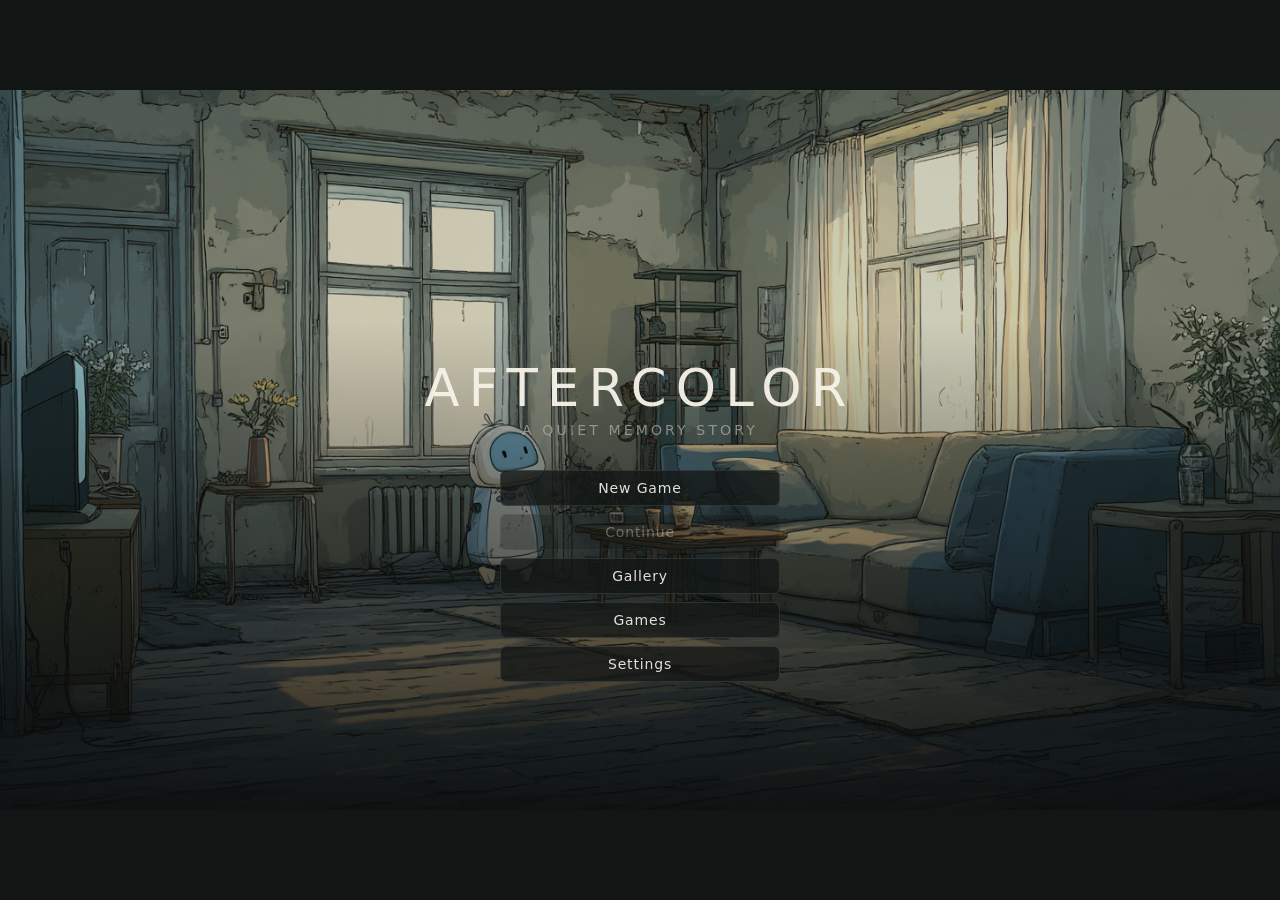
<file: cinematic-2d/index.html>
<!doctype html>
<html lang="en">
<head>
  <meta charset="UTF-8">
  <meta name="viewport" content="width=device-width, initial-scale=1.0">
  <title>Aftercolor — Cinematic 2D</title>
  <script>
    document.documentElement.dataset.runtimeErrors = "0";
    window.addEventListener("error", () => {
      document.documentElement.dataset.runtimeErrors = String(Number(document.documentElement.dataset.runtimeErrors || 0) + 1);
    });
    window.addEventListener("unhandledrejection", () => {
      document.documentElement.dataset.runtimeErrors = String(Number(document.documentElement.dataset.runtimeErrors || 0) + 1);
    });
  </script>
  <link rel="stylesheet" href="css/main.css?v=portfolio-fix2-20261009">
  <link rel="stylesheet" href="css/dialogue.css">
  <link rel="stylesheet" href="css/minigame.css?v=portfolio-fix3-20261009">
  <link rel="stylesheet" href="css/systems.css">
  <link rel="stylesheet" href="../legacy-2d/minigame.css">
  <link rel="stylesheet" href="../legacy-2d/card-game.css">
  <link rel="stylesheet" href="../legacy-2d/match3.css">
  <link rel="stylesheet" href="../legacy-2d/match3-v9.css">
  <link rel="stylesheet" href="css/legacy-games.css?v=viewport-host-20260803">
</head>
<body>

<div id="game-shell">
  <div id="scene-viewport">

    <!-- ── Screen fade ─────────────────────────────── -->
    <div id="screen-fade"></div>

    <!-- ── Prologue / opening sequence ────────────── -->
    <div id="prologue-stage">
      <img id="prologue-image" alt="">
      <div class="prologue-caption"></div>
      <div id="prologue-title-card">
        <span class="aftercolor-title">AFTERCOLOR</span>
        <span class="aftercolor-sub">A quiet memory story</span>
      </div>
      <button id="prologue-skip" type="button">Skip</button>
    </div>

    <!-- ── Title screen ────────────────────────────── -->
    <div id="title-screen">
      <span class="game-title">AFTERCOLOR</span>
      <span class="game-tagline">A quiet memory story</span>
      <nav class="title-menu" aria-label="Main menu">
        <button id="btn-new-game" type="button">New Game</button>
        <button id="btn-continue" type="button">Continue</button>
        <button id="btn-gallery" type="button">Gallery</button>
        <button id="btn-games" type="button">Games</button>
        <button id="btn-settings" type="button">Settings</button>
      </nav>
    </div>

    <!-- ── In-play menu ─────────────────────────────── -->
    <button id="game-menu-btn" type="button" aria-label="Menu" aria-expanded="false">
      <span></span><span></span><span></span>
    </button>

    <div id="game-menu-panel" role="menu" aria-label="Game menu">
      <button id="menu-resume" type="button" role="menuitem">Resume</button>
      <button id="menu-save" type="button" role="menuitem">Save</button>
      <button id="menu-gallery" type="button" role="menuitem">Gallery</button>
      <button id="menu-games" type="button" role="menuitem">Games</button>
      <button id="menu-settings" type="button" role="menuitem">Settings</button>
      <button id="menu-restart" type="button" role="menuitem">Restart chapter</button>
      <button id="menu-title" type="button" role="menuitem">Return to title</button>
    </div>

    <!-- ── Context label ────────────────────────────── -->
    <div id="context-label" role="tooltip" aria-hidden="true"></div>

    <!-- Quiet, scene-integrated first-visit direction. It is never a room
         selector and disappears as soon as the player acts. -->
    <div id="room-guidance" role="status" aria-live="polite" aria-hidden="true">
      <span class="room-guidance-kicker">Look for the pale markers</span>
      <span class="room-guidance-action"></span>
    </div>

    <!-- ── Focus / inspection overlay ──────────────── -->
    <div id="focus-overlay" role="dialog" aria-modal="true" aria-label="Object inspection" aria-hidden="true">
      <div class="focus-object-context"></div>
      <div id="minigame-stage"></div>
      <button id="quiet-close-btn" class="quiet-close" type="button" aria-label="Return to room">Return</button>
    </div>

    <!-- ── Dialogue panel ───────────────────────────── -->
    <div id="dialogue-panel" role="region" aria-label="Dialogue" aria-live="polite">
      <span class="dialogue-speaker" data-speaker=""></span>
      <div class="dialogue-text"></div>
      <div class="dialogue-advance" aria-hidden="true"></div>
      <button class="dialogue-skip" type="button">Skip</button>
    </div>

    <!-- ── Ending screen ────────────────────────────── -->
    <div id="ending-screen" class="ending-screen" role="dialog" aria-modal="true" aria-hidden="true">
      <div class="ending-inner">
        <p class="ending-kicker">Aftercolor</p>
        <h2 class="ending-title">Ending</h2>
        <div class="ending-body"></div>
        <div class="ending-actions">
          <button id="ending-last-choice" type="button">Return to last choice</button>
          <button id="ending-retry" type="button">Replay chapter</button>
          <button id="ending-title-return" type="button">Return to title</button>
        </div>
      </div>
    </div>

    <!-- ── Status (save feedback) ───────────────────── -->
    <div id="game-status" aria-live="polite" style="position:absolute;top:8%;right:3%;font-size:12px;color:rgba(180,175,165,0.7);pointer-events:none;"></div>

    <!-- ── Gallery / Flowchart (§15) ─────────────────── -->
    <div id="gallery-panel" role="dialog" aria-modal="true" aria-label="Gallery hub" aria-hidden="true">
      <button id="gallery-close" type="button" aria-label="Close gallery">×</button>
      <div class="gallery-inner">
        <p class="gallery-kicker">Aftercolor</p>
        <h2 class="gallery-heading" id="gallery-heading">Gallery</h2>
        <div id="gallery-breadcrumb" aria-live="polite"></div>
        <div id="gallery-content"></div>
      </div>
    </div>

    <!-- ── Full settings ────────────────────────────── -->
    <div id="settings-panel" role="dialog" aria-modal="true" aria-label="Settings" aria-hidden="true">
      <button id="settings-close" type="button" aria-label="Close settings">×</button>
      <div class="settings-inner">
        <p class="gallery-kicker">Aftercolor</p>
        <h2 class="gallery-heading">Settings</h2>
        <div class="settings-list" role="list">
          <button class="setting-row" type="button" data-setting="language"><span>Language</span><strong id="language-value">English</strong></button>
          <button class="setting-row" type="button" data-setting="textSpeed"><span>Text Speed</span><strong id="text-speed-value">Normal</strong></button>
          <label class="setting-row setting-slider"><span>Music Volume</span><input id="music-volume" type="range" min="0" max="100" step="5"><strong id="music-volume-value">70</strong></label>
          <label class="setting-row setting-slider"><span>Sound Volume</span><input id="sound-volume" type="range" min="0" max="100" step="5"><strong id="sound-volume-value">80</strong></label>
          <button class="setting-row" type="button" data-setting="fullscreen"><span>Fullscreen</span><strong id="fullscreen-value">Off</strong></button>
        </div>
      </div>
    </div>

    <!-- ── Games panel ──────────────────────────────── -->
    <div id="games-panel" role="dialog" aria-modal="true" aria-label="Mini-games" aria-hidden="true">
      <button id="games-close" type="button" aria-label="Close games">×</button>
      <div class="gallery-inner">
        <p class="gallery-kicker">Aftercolor</p>
        <h2 class="gallery-heading">Mini-Games</h2>
        <div id="games-list"></div>
      </div>
    </div>

  </div><!-- /#scene-viewport -->
</div><!-- /#game-shell -->

<!-- Protected legacy games mount at document level so portrait layouts are
     never clipped by the cinematic 16:9 scene viewport. -->
<div id="stage" class="legacy-game-host" aria-live="polite"></div>

<!-- The approved legacy Cooking game owns this stable host. -->
<div id="minigameOverlay" aria-label="Cooking mini-game" role="dialog" aria-modal="true" aria-hidden="true">
  <div class="mg-wrapper">
    <div class="mg-header">
      <h2>Abby's Recipe</h2>
      <button id="minigameClose" type="button" aria-label="Close cooking practice">&times;</button>
    </div>
    <div id="minigameContent"></div>
  </div>
</div>

<!-- Scripts load in dependency order -->
<script src="js/state.js?v=bedroom-restoration-20260803"></script>
<script src="../legacy-2d/story-data.js"></script>
<script src="../legacy-2d/recipes.js?v=legacy-restore-20260803"></script>
<script src="../legacy-2d/minigame.js?v=legacy-restore-20260803"></script>
<script src="../legacy-2d/card-game.js?v=legacy-restore-20260803"></script>
<script src="js/match3-v9.js?v=portfolio-fix-20261009"></script>
<script src="js/ending.js"></script>
<script src="js/scenes.js?v=bedroom-restoration-20260803"></script>
<script src="js/flowchart-data.js?v=bedroom-restoration-20260803"></script>
<script src="js/dialogue-inventory.js"></script>
<script src="js/dialogue.js"></script>
<script src="js/echo.js"></script>
<script src="js/engine.js?v=portfolio-fix-20261009"></script>
<script src="js/prologue.js"></script>
<script src="js/minigames/jigsaw.js?v=portfolio-fix3-20261009"></script>
<script src="js/minigames/triads.js"></script>
<script src="js/minigames/cooking.js"></script>
<script src="js/minigames/eights.js"></script>
<script src="js/systems.js?v=bedroom-restoration-2-20260803"></script>
<script src="js/legacy-games-bridge.js?v=legacy-restore-20260803"></script>
<script src="js/card-night-presentation.js?v=anna-presentation-20260803"></script>
<script src="js/main.js?v=portfolio-fix-20261009"></script>

<style>
/* Ending screen inline — minimal */
.ending-screen {
  position: absolute;
  inset: 0;
  background: rgba(10,12,12,0.96);
  display: none;
  align-items: center;
  justify-content: center;
  z-index: 900;
  flex-direction: column;
}

.ending-screen.is-active { display: flex; }

.ending-inner {
  max-width: 560px;
  padding: 40px;
  text-align: center;
  color: rgba(246,241,230,0.92);
}

.ending-kicker {
  font-size: 11px;
  letter-spacing: 0.2em;
  text-transform: uppercase;
  color: rgba(159,199,216,0.8);
  margin-bottom: 12px;
}

.ending-title {
  font-size: clamp(20px, 3vw, 34px);
  font-weight: 300;
  letter-spacing: 0.08em;
  margin-bottom: 24px;
}

.ending-body {
  font-size: 15px;
  line-height: 1.7;
  color: rgba(220,215,200,0.85);
  white-space: pre-line;
  margin-bottom: 32px;
}

.ending-actions button {
  padding: 10px 24px;
  background: rgba(30,35,34,0.9);
  border: 1px solid rgba(255,255,255,0.14);
  border-radius: 6px;
  color: rgba(248,245,237,0.9);
  font: 14px/1 system-ui, sans-serif;
  cursor: pointer;
}

.ending-actions button:hover { background: rgba(45,52,50,0.95); }
</style>

</body>
</html>
</file>
<file: cinematic-2d/css/main.css>
/* AFTERCOLOR — Cinematic 2D — Core viewport and camera */

:root {
  --scene-ratio: 16 / 9;
  --ui-cream: rgba(246, 241, 230, 0.94);
  --ui-ink: #242827;
  --ui-muted: #737a78;
  --ui-blue: #9fc7d8;
  --shadow-soft: 0 16px 48px rgba(12, 16, 18, 0.28);
  --transition-scene: 700ms cubic-bezier(0.2, 0.7, 0.2, 1);
}

*, *::before, *::after {
  box-sizing: border-box;
  margin: 0;
  padding: 0;
}

html, body {
  margin: 0;
  width: 100%;
  height: 100%;
  overflow: hidden;
  background: #111514;
  font-family: system-ui, -apple-system, sans-serif;
}

#game-shell {
  width: 100vw;
  height: 100vh;
  display: grid;
  place-items: center;
  background: #111514;
}

#scene-viewport {
  position: relative;
  width: min(100vw, calc(100vh * 16 / 9));
  height: min(100vh, calc(100vw * 9 / 16));
  overflow: hidden;
  background: #171b1a;
  user-select: none;
}

/* ── Scene camera ─────────────────────────────────────── */

.scene-camera {
  position: absolute;
  inset: -3%;
  width: 106%;
  height: 106%;
  transform-origin: center;
  transition: transform 900ms cubic-bezier(0.2, 0.7, 0.2, 1);
  will-change: transform;
}

/* ── Scene layers ─────────────────────────────────────── */

.scene {
  position: absolute;
  inset: 0;
  opacity: 0;
  transition: opacity 700ms ease;
  pointer-events: none;
}

.scene.is-active {
  opacity: 1;
  pointer-events: auto;
}

.scene-layer {
  position: absolute;
  inset: 0;
  width: 100%;
  height: 100%;
}

.scene-layer.bg img,
.scene-layer.bg {
  width: 100%;
  height: 100%;
  object-fit: cover;
  display: block;
}

.scene-layer.bg {
  filter: grayscale(1) contrast(0.92) brightness(0.88);
}

.scene-layer.color-layer {
  mix-blend-mode: normal;
  pointer-events: none;
}

.scene-layer.object-layer,
.scene-layer.character-layer,
.scene-layer.foreground-layer,
.scene-layer.light-layer {
  pointer-events: none;
}

.object-atmosphere {
  position: absolute;
  inset: 0;
  background: radial-gradient(circle at 55% 55%, transparent 0 54%, rgba(7, 12, 13, 0.12) 100%);
}

.foreground-depth {
  position: absolute;
  inset: 0;
  background: linear-gradient(90deg, rgba(8,12,13,.12), transparent 10%, transparent 90%, rgba(8,12,13,.1));
  mix-blend-mode: multiply;
}

.scene-layer.interaction-layer {
  pointer-events: auto;
  z-index: 10;
}

/* ── Bibo sprite ─────────────────────────────────────── */

.bibo-sprite-wrap {
  position: absolute;
  transform-origin: bottom center;
  pointer-events: none;
  transition: transform 400ms ease, opacity 400ms ease;
}

.bibo-pose-sprite {
  display: block;
  width: 100%;
  aspect-ratio: 1;
  background-image: url("../assets/characters/bibo-poses-v3.png");
  background-size: 300% 200%;
  background-repeat: no-repeat;
  background-position: 0 0;
  filter: grayscale(0.25) brightness(0.9) saturate(0.85);
  animation: biboBreath 4s ease-in-out infinite;
}

.bibo-sprite-wrap[data-pose="idle-front"] .bibo-pose-sprite { background-position: 0 0; }
.bibo-sprite-wrap[data-pose="idle-three-quarter"] .bibo-pose-sprite,
.bibo-sprite-wrap[data-pose="turned"] .bibo-pose-sprite { background-position: 50% 0; }
.bibo-sprite-wrap[data-pose="slippers"] .bibo-pose-sprite { background-position: 100% 0; }
.bibo-sprite-wrap[data-pose="sofa-reach"] .bibo-pose-sprite { background-position: 0 100%; }
.bibo-sprite-wrap[data-pose="part-reach"] .bibo-pose-sprite { background-position: 50% 100%; }
.bibo-sprite-wrap[data-pose="seated"] .bibo-pose-sprite,
.bibo-sprite-wrap[data-pose="balcony-seated"] .bibo-pose-sprite,
.bibo-sprite-wrap[data-pose="light-off"] .bibo-pose-sprite { background-position: 100% 100%; }
.bibo-sprite-wrap[data-pose="light-off"] .bibo-indicator { opacity: 0; }

.bibo-contact-shadow {
  position: absolute;
  bottom: -4%;
  left: 50%;
  transform: translateX(-50%);
  border-radius: 50%;
  background: rgba(0, 0, 0, 0.22);
  filter: blur(8px);
  pointer-events: none;
}

.bibo-indicator {
  position: absolute;
  width: 8px;
  height: 8px;
  border-radius: 50%;
  background: #6ec6e8;
  box-shadow: 0 0 6px 2px rgba(110, 198, 232, 0.6);
  pointer-events: none;
  animation: biboBreath 4s ease-in-out infinite;
}

@keyframes biboBreath {
  0%, 100% { transform: translateY(0); }
  50% { transform: translateY(-1.5px); }
}

/* ── Hotspot interaction ──────────────────────────────── */

.hotspot {
  position: absolute;
  inset: 0;
  width: 100%;
  height: 100%;
  cursor: pointer;
  /* A restrained brightness lift, not a color reveal: earlier this was set to
     the scene's own full-color background image (via JS) faded in to 0.92
     opacity, which read as a huge saturated rectangle/polygon flashing over
     the gray scene on hover. A flat low-opacity warm-white wash gives the
     spec's "4-7% local brightness" without ever showing color. */
  background: transparent;
  border: none;
  padding: 0;
  z-index: 10;
  opacity: 1;
  transition: background-color 150ms ease;
}

.hotspot.is-highlighted,
.hotspot.is-hint {
  background: rgba(255, 248, 235, 0.055);
}

.hotspot.is-hint {
  background: rgba(205, 229, 237, 0.07);
}

.scene-marker {
  position: absolute;
  left: var(--marker-x, 50%);
  top: var(--marker-y, 50%);
  width: 10px;
  height: 10px;
  border: 1px solid rgba(223, 238, 241, 0.82);
  border-radius: 50%;
  background: rgba(125, 173, 190, 0.28);
  box-shadow: 0 0 0 3px rgba(18, 25, 26, 0.3), 0 0 12px rgba(181, 218, 229, 0.3);
  opacity: 0;
  transform: translate(-50%, -50%) scale(0.9);
  transition: opacity 180ms ease, transform 180ms ease, background-color 180ms ease;
  pointer-events: none;
}

.hotspot.is-available .scene-marker {
  opacity: 0.78;
}

.scene-action-label {
  position: absolute;
  left: var(--marker-x, 50%);
  top: var(--marker-y, 50%);
  z-index: 42;
  width: max-content;
  max-width: 150px;
  padding: 3px 7px 4px;
  border: 1px solid rgba(208, 229, 233, 0.22);
  border-radius: 5px;
  background: rgba(18, 24, 24, 0.72);
  box-shadow: 0 2px 9px rgba(0, 0, 0, 0.26);
  color: rgba(241, 245, 240, 0.9);
  font: 550 11px/1.22 system-ui, sans-serif;
  letter-spacing: 0.005em;
  white-space: nowrap;
  opacity: 0;
  transform: translate(calc(12px + var(--label-shift-x, 0px)), calc(-50% + var(--label-shift-y, 0px)));
  transition: opacity 150ms ease, background-color 150ms ease, border-color 150ms ease;
  pointer-events: none;
  text-shadow: 0 1px 2px rgba(0, 0, 0, 0.72);
}

.scene-action-label[data-side="left"] {
  transform: translate(calc(-100% - 12px + var(--label-shift-x, 0px)), calc(-50% + var(--label-shift-y, 0px)));
}

.scene-action-label.is-visible {
  opacity: 0.86;
}

.scene-action-label.is-highlighted,
.hotspot.is-hint + .scene-action-label {
  opacity: 1;
  border-color: rgba(208, 229, 233, 0.48);
  background: rgba(18, 24, 24, 0.9);
}

.hotspot[data-type="exit"] .scene-marker {
  width: 9px;
  height: 16px;
  border-radius: 6px;
  background: linear-gradient(90deg, rgba(159,199,216,.18), rgba(229,241,243,.56));
}

.hotspot.is-highlighted .scene-marker,
.hotspot.is-hint .scene-marker,
.hotspot:focus-visible .scene-marker {
  opacity: 1;
  transform: translate(-50%, -50%) scale(1.18);
  background-color: rgba(188, 220, 229, 0.62);
}

.hotspot.is-hint .scene-marker {
  animation: sceneMarkerNudge 1.4s ease-in-out 1;
}

@keyframes sceneMarkerNudge {
  0%, 100% { box-shadow: 0 0 0 3px rgba(18,25,26,.3), 0 0 12px rgba(181,218,229,.3); }
  50% { box-shadow: 0 0 0 6px rgba(159,199,216,.16), 0 0 18px rgba(199,229,236,.5); }
}

.hotspot-svg {
  position: absolute;
  inset: 0;
  width: 100%;
  height: 100%;
  pointer-events: none;
}

/* ── Context label ───────────────────────────────────── */

#context-label {
  position: fixed;
  max-width: 220px;
  padding: 6px 10px;
  border-radius: 6px;
  background: rgba(20, 24, 23, 0.82);
  color: rgba(248, 245, 237, 0.95);
  font: 500 13px/1.3 system-ui, sans-serif;
  pointer-events: none;
  opacity: 0;
  transform: translate(14px, 14px);
  transition: opacity 120ms ease;
  z-index: 900;
  white-space: nowrap;
}

#context-label.is-visible {
  opacity: 1;
}

/* ── First-visit room guidance ─────────────────────────── */

#room-guidance {
  position: absolute;
  left: 3.5%;
  bottom: 4.5%;
  max-width: min(360px, 62%);
  padding: 8px 12px 9px 14px;
  border-left: 2px solid rgba(159,199,216,.68);
  background: linear-gradient(90deg, rgba(16,22,22,.68), rgba(16,22,22,.08));
  color: rgba(248, 245, 237, 0.92);
  font: 500 12px/1.35 system-ui, sans-serif;
  text-align: left;
  pointer-events: none;
  opacity: 0;
  z-index: 400;
  transform: translateX(-8px);
  transition: opacity 260ms ease, transform 260ms ease;
}

.room-guidance-kicker,
.room-guidance-action { display: block; }

.room-guidance-kicker {
  color: rgba(201, 219, 222, .68);
  font-size: 10px;
  letter-spacing: .09em;
  text-transform: uppercase;
}

.room-guidance-action { margin-top: 2px; }

#room-guidance.is-visible {
  opacity: 1;
  transform: translateX(0);
}

@media (prefers-reduced-motion: reduce) {
  #room-guidance { transition: opacity 150ms ease; }
  .hotspot.is-hint .scene-marker { animation: none; }
}

@media (max-width: 520px) {
  .scene-action-label {
    max-width: 112px;
    padding: 2px 4px 3px;
    font-size: 10px;
    line-height: 1.15;
    white-space: normal;
  }
}

/* ── Screen fade ─────────────────────────────────────── */

#screen-fade {
  position: absolute;
  inset: 0;
  background: #000;
  opacity: 0;
  pointer-events: none;
  z-index: 800;
  transition: opacity 600ms ease;
}

#screen-fade.is-fading {
  opacity: 1;
}

/* ── Inspection overlay ──────────────────────────────── */

#focus-overlay {
  position: absolute;
  inset: 0;
  background: rgba(14, 17, 17, 0.72);
  backdrop-filter: blur(2px);
  opacity: 0;
  pointer-events: none;
  z-index: 760;
  transition: opacity 500ms ease;
  display: flex;
  align-items: center;
  justify-content: center;
}

#focus-overlay.is-open {
  opacity: 1;
  pointer-events: auto;
}

.focus-object-context {
  position: absolute;
  inset: 0;
  pointer-events: none;
}

#minigame-stage {
  position: relative;
  max-width: 88%;
  max-height: 78%;
  overflow: auto;
}

.quiet-close {
  position: absolute;
  bottom: 3%;
  right: 3%;
  padding: 8px 16px;
  background: rgba(30, 35, 34, 0.88);
  border: 1px solid rgba(255,255,255,0.12);
  border-radius: 6px;
  color: rgba(248, 245, 237, 0.85);
  font: 500 13px/1 system-ui, sans-serif;
  cursor: pointer;
  z-index: 300;
  transition: background 150ms ease;
}

.quiet-close:hover { background: rgba(40, 47, 45, 0.95); }

/* ── Memory/echo text ────────────────────────────────── */

.echo-text {
  position: absolute;
  max-width: 34%;
  color: rgba(252, 247, 237, 0.84);
  font-family: 'Caveat', 'Segoe Print', cursive;
  font-size: clamp(18px, 1.7vw, 28px);
  line-height: 1.2;
  text-shadow: 0 2px 14px rgba(0,0,0,0.35);
  pointer-events: none;
  animation: echoInOut 4s ease forwards;
  z-index: 50;
}

@keyframes echoInOut {
  0% { opacity: 0; transform: translateY(6px); }
  15% { opacity: 1; transform: translateY(0); }
  75% { opacity: 1; transform: translateY(0); }
  100% { opacity: 0; transform: translateY(-4px); }
}

/* ── Menu ────────────────────────────────────────────── */

#title-screen {
  position: absolute;
  inset: 0;
  display: flex;
  flex-direction: column;
  align-items: center;
  justify-content: flex-end;
  padding-bottom: 10%;
  background:
    linear-gradient(180deg, rgba(16,23,27,.22) 0%, rgba(8,11,13,.2) 32%, rgba(8,10,11,.92) 100%),
    url("../../legacy-2d/assets/cg/cg_prologue_02_after_the_color_drains.png") center/cover no-repeat;
  z-index: 600;
  opacity: 0;
  pointer-events: none;
  transition: opacity 700ms ease;
}

#title-screen.is-active {
  opacity: 1;
  pointer-events: auto;
}

#title-screen .game-title {
  font-size: clamp(28px, 4vw, 56px);
  font-weight: 300;
  letter-spacing: 0.18em;
  color: rgba(246, 241, 230, 0.96);
  text-transform: uppercase;
  margin-bottom: 4px;
}

#title-screen .game-tagline {
  font-size: clamp(11px, 1.1vw, 15px);
  letter-spacing: 0.22em;
  color: rgba(180, 175, 165, 0.72);
  text-transform: uppercase;
  margin-bottom: 32px;
}

.title-menu {
  display: flex;
  flex-direction: column;
  gap: 8px;
  width: clamp(180px, 22vw, 280px);
}

.title-menu button {
  display: block;
  width: 100%;
  padding: 10px 20px;
  background: rgba(20,24,23,0.78);
  border: 1px solid rgba(255,255,255,0.1);
  border-radius: 6px;
  color: rgba(248,245,237,0.9);
  font: 500 14px/1 system-ui, sans-serif;
  letter-spacing: 0.06em;
  cursor: pointer;
  text-align: center;
  transition: background 150ms ease, border-color 150ms ease;
}

.title-menu button:hover,
.title-menu button:focus {
  background: rgba(35,42,40,0.92);
  border-color: rgba(255,255,255,0.2);
  outline: none;
}

.title-menu button:focus-visible {
  outline: 2px solid rgba(159, 199, 216, 0.85);
  outline-offset: 2px;
}

.title-menu button:disabled {
  opacity: .35;
  cursor: default;
}

/* The cinematic story camera remains 16:9. Only the active title surface
   expands into a portrait viewport so its complete navigation stays visible
   and hit-testable above and below the letterboxed story frame. */
@media (max-width: 520px) and (orientation: portrait) {
  body.is-title-active #scene-viewport {
    width: 100vw;
    height: 100dvh;
  }

  body.is-title-active #title-screen {
    justify-content: center;
    min-height: 100%;
    padding: max(24px, env(safe-area-inset-top)) 24px max(24px, env(safe-area-inset-bottom));
    overflow-y: auto;
  }

  body.is-title-active #title-screen .game-title {
    font-size: clamp(28px, 10vw, 42px);
  }

  body.is-title-active #title-screen .game-tagline {
    margin-bottom: 28px;
    text-align: center;
  }

  body.is-title-active .title-menu {
    width: min(280px, 100%);
  }

  body.is-title-active .title-menu button {
    min-height: 44px;
  }
}

/* ── Small game menu (in-play) ───────────────────────── */

#game-menu-btn {
  position: absolute;
  top: 2.5%;
  left: 2.5%;
  width: 28px;
  height: 28px;
  background: rgba(20,24,23,0.55);
  border: 1px solid rgba(255,255,255,0.1);
  border-radius: 5px;
  cursor: pointer;
  z-index: 700;
  display: none;
  align-items: center;
  justify-content: center;
  flex-direction: column;
  gap: 4px;
  padding: 6px;
  transition: background 150ms ease;
}

#game-menu-btn.is-visible { display: flex; }
#game-menu-btn:hover { background: rgba(35,42,40,0.82); }

#game-menu-btn span {
  display: block;
  width: 100%;
  height: 1.5px;
  background: rgba(248,245,237,0.7);
  border-radius: 1px;
}

#game-menu-panel {
  position: absolute;
  top: 8%;
  left: 2.5%;
  min-width: 160px;
  background: rgba(20,24,23,0.92);
  border: 1px solid rgba(255,255,255,0.1);
  border-radius: 8px;
  padding: 8px 0;
  z-index: 710;
  display: none;
}

#game-menu-panel.is-open { display: block; }

#game-menu-panel button {
  display: block;
  width: 100%;
  padding: 9px 18px;
  background: none;
  border: none;
  color: rgba(248,245,237,0.85);
  font: 14px/1 system-ui, sans-serif;
  text-align: left;
  cursor: pointer;
  transition: background 120ms ease;
}

#game-menu-panel button:hover { background: rgba(255,255,255,0.07); }

/* ── Light layer ─────────────────────────────────────── */

.scene-light {
  position: absolute;
  inset: 0;
  background: radial-gradient(ellipse at 70% 20%, rgba(255,245,200,0.04) 0%, transparent 60%);
  pointer-events: none;
  mix-blend-mode: screen;
}

/* ── Color restoration regions ───────────────────────── */

.color-region {
  position: absolute;
  inset: 0;
  opacity: 0;
  transition: opacity 1400ms ease;
  pointer-events: none;
}

.color-region img {
  position: absolute;
  inset: 0;
  width: 100%;
  height: 100%;
  object-fit: cover;
}

/* Bibo visibly straightens the slippers: this region animates a real
   rotate+shift back to identity alongside its color fade-in, instead of
   only gaining color in the same crooked position. */
.color-region.slipper-realign {
  transform-origin: 50% 82%;
  transition: opacity 900ms ease, transform 900ms cubic-bezier(.2, .7, .2, 1);
}

@media (prefers-reduced-motion: reduce) {
  .color-region.slipper-realign { transition: opacity 400ms ease; }
}

.threshold-cat {
  position: absolute;
  left: 46%;
  bottom: 18%;
  width: 8%;
  opacity: 0;
  transform: translate(-42px, 12px) scale(.86);
  filter: grayscale(.35) brightness(.86) drop-shadow(0 8px 8px rgba(0,0,0,.28));
  transition: opacity 700ms ease, transform 3200ms cubic-bezier(.2,.7,.2,1), filter 1800ms ease;
}

.threshold-cat.is-inside {
  opacity: 1;
  transform: translate(195px, 5px) scale(.95);
  filter: grayscale(0) brightness(.96) drop-shadow(0 8px 8px rgba(0,0,0,.24));
}

/* ── Prologue / cinematic ────────────────────────────── */

#prologue-stage {
  position: absolute;
  inset: 0;
  background: #000;
  z-index: 500;
  opacity: 0;
  pointer-events: none;
  transition: opacity 600ms ease;
}

#prologue-stage.is-active {
  opacity: 1;
  pointer-events: auto;
}

#prologue-image {
  position: absolute;
  inset: 0;
  width: 100%;
  height: 100%;
  object-fit: cover;
  opacity: 0;
  transition: opacity 800ms ease;
}

#prologue-image.is-visible { opacity: 1; }

.prologue-caption {
  position: absolute;
  bottom: 12%;
  left: 50%;
  transform: translateX(-50%);
  text-align: center;
  color: rgba(246,241,230,0.92);
  font-size: clamp(16px, 1.8vw, 24px);
  letter-spacing: 0.04em;
  text-shadow: 0 2px 12px rgba(0,0,0,0.6);
  opacity: 0;
  transition: opacity 600ms ease;
  pointer-events: none;
  white-space: nowrap;
}

.prologue-caption.is-visible { opacity: 1; }

#prologue-skip {
  position: absolute;
  bottom: 3%;
  right: 3%;
  padding: 7px 14px;
  background: rgba(20,24,23,0.6);
  border: 1px solid rgba(255,255,255,0.12);
  border-radius: 5px;
  color: rgba(248,245,237,0.7);
  font: 13px/1 system-ui, sans-serif;
  cursor: pointer;
}

#prologue-title-card {
  position: absolute;
  inset: 0;
  display: flex;
  align-items: center;
  justify-content: center;
  flex-direction: column;
  background: #000;
  opacity: 0;
  transition: opacity 700ms ease;
  pointer-events: none;
}

#prologue-title-card.is-visible {
  opacity: 1;
  pointer-events: auto;
}

#prologue-title-card .aftercolor-title {
  font-size: clamp(32px, 5vw, 72px);
  font-weight: 200;
  letter-spacing: 0.25em;
  color: rgba(246,241,230,0.95);
  text-transform: uppercase;
}

#prologue-title-card .aftercolor-sub {
  margin-top: 12px;
  font-size: clamp(11px, 1vw, 15px);
  letter-spacing: 0.28em;
  color: rgba(180,175,165,0.65);
  text-transform: uppercase;
}

/* ── Reduced motion ──────────────────────────────────── */

@media (prefers-reduced-motion: reduce) {
  .scene-camera {
    transition: none;
  }
  .scene {
    transition: opacity 200ms ease;
  }
  .echo-text {
    animation: none;
    opacity: 1;
  }
  .bibo-pose-sprite {
    animation: none;
  }
}

/* ── Gallery / Flowchart (§15) ──────────────────────── */

#gallery-panel {
  position: absolute;
  inset: 0;
  background: rgba(10, 12, 12, 0.96);
  z-index: 750;
  display: none;
  flex-direction: column;
  align-items: center;
  justify-content: flex-start;
  padding: 40px 24px 32px;
  overflow-y: auto;
}

#gallery-panel.is-open { display: flex; }

#gallery-close {
  position: absolute;
  top: 14px;
  right: 14px;
  width: 30px;
  height: 30px;
  background: rgba(30, 35, 34, 0.85);
  border: 1px solid rgba(255, 255, 255, 0.12);
  border-radius: 50%;
  color: rgba(248, 245, 237, 0.85);
  font: 500 18px/1 system-ui, sans-serif;
  cursor: pointer;
  display: flex;
  align-items: center;
  justify-content: center;
  transition: background 150ms ease;
}

#gallery-close:hover { background: rgba(45, 52, 50, 0.95); }

.gallery-inner {
  max-width: 520px;
  width: 100%;
}

.gallery-kicker {
  font-size: 11px;
  letter-spacing: 0.2em;
  text-transform: uppercase;
  color: rgba(159, 199, 216, 0.8);
  margin-bottom: 8px;
}

.gallery-heading {
  font-size: clamp(18px, 2.5vw, 28px);
  font-weight: 300;
  letter-spacing: 0.08em;
  color: rgba(246, 241, 230, 0.92);
  margin-bottom: 28px;
}

.gallery-flowchart {
  display: grid;
  grid-template-columns: repeat(3, minmax(0, 1fr));
  gap: 18px 12px;
  position: relative;
}

.gallery-flowchart::before {
  content: "";
  position: absolute;
  left: 8%;
  right: 8%;
  top: 44%;
  height: 1px;
  background: rgba(159,199,216,.2);
}

.gallery-ending-row {
  display: flex;
  align-items: flex-start;
  gap: 14px;
  padding: 14px 16px;
  background: rgba(20, 24, 23, 0.7);
  border: 1px solid rgba(255, 255, 255, 0.05);
  border-radius: 8px;
  opacity: 0.45;
  transition: opacity 200ms ease;
  position: relative;
  z-index: 1;
}

.gallery-ending-row::before {
  content: "";
  position: absolute;
  left: 50%;
  top: -18px;
  width: 1px;
  height: 18px;
  background: rgba(159,199,216,.24);
}

.gallery-ending-row:nth-child(-n+2)::before { display: none; }

.gallery-replay {
  margin-top: 8px;
  border: 0;
  background: transparent;
  color: rgba(159,199,216,.9);
  font: 12px/1.2 system-ui, sans-serif;
  cursor: pointer;
  text-align: left;
}

.gallery-scene-replay {
  margin-top: 30px;
  display: flex;
  flex-wrap: wrap;
  gap: 8px;
}

.gallery-scene-replay h3 {
  width: 100%;
  color: rgba(246,241,230,.82);
  font-size: 13px;
  font-weight: 500;
}

.gallery-scene-replay button {
  padding: 7px 10px;
  border: 1px solid rgba(255,255,255,.1);
  border-radius: 5px;
  background: rgba(24,29,28,.75);
  color: rgba(246,241,230,.8);
  font: 12px/1.3 system-ui, sans-serif;
  cursor: pointer;
}

.gallery-ending-row.is-unlocked {
  opacity: 1;
  border-color: rgba(255, 255, 255, 0.11);
}

.gallery-ending-num {
  font-size: 13px;
  color: rgba(159, 199, 216, 0.7);
  font-weight: 600;
  min-width: 18px;
  padding-top: 2px;
  flex-shrink: 0;
}

.gallery-ending-info {
  display: flex;
  flex-direction: column;
  gap: 4px;
}

.gallery-ending-info strong {
  font-size: 14px;
  font-weight: 500;
  color: rgba(246, 241, 230, 0.92);
}

.gallery-ending-hint {
  font-size: 12px;
  color: rgba(180, 175, 165, 0.6);
  font-style: italic;
}

/* ── Games panel ────────────────────────────────────── */

#games-panel {
  position: absolute;
  inset: 0;
  background: rgba(10, 12, 12, 0.96);
  z-index: 750;
  display: none;
  flex-direction: column;
  align-items: center;
  justify-content: flex-start;
  padding: 40px 24px 32px;
  overflow-y: auto;
}

#games-panel.is-open { display: flex; }

#games-close {
  position: absolute;
  top: 14px;
  right: 14px;
  width: 30px;
  height: 30px;
  background: rgba(30, 35, 34, 0.85);
  border: 1px solid rgba(255, 255, 255, 0.12);
  border-radius: 50%;
  color: rgba(248, 245, 237, 0.85);
  font: 500 18px/1 system-ui, sans-serif;
  cursor: pointer;
  display: flex;
  align-items: center;
  justify-content: center;
  transition: background 150ms ease;
}

#games-close:hover { background: rgba(45, 52, 50, 0.95); }

#games-list {
  display: flex;
  flex-direction: column;
  gap: 10px;
  width: 100%;
}

.games-entry {
  display: flex;
  align-items: center;
  justify-content: space-between;
  gap: 14px;
  padding: 14px 16px;
  background: rgba(20, 24, 23, 0.7);
  border: 1px solid rgba(255, 255, 255, 0.08);
  border-radius: 8px;
}

.games-entry-info {
  display: flex;
  flex-direction: column;
  gap: 4px;
}

.games-entry-title {
  font-size: 14px;
  font-weight: 500;
  color: rgba(246, 241, 230, 0.92);
}

.games-entry-desc {
  font-size: 12px;
  color: rgba(180, 175, 165, 0.6);
  font-style: italic;
}

.games-entry-btn {
  flex-shrink: 0;
  padding: 7px 16px;
  background: rgba(30, 35, 34, 0.88);
  border: 1px solid rgba(255, 255, 255, 0.12);
  border-radius: 6px;
  color: rgba(248, 245, 237, 0.85);
  font: 500 13px/1 system-ui, sans-serif;
  cursor: pointer;
  transition: background 150ms ease;
}

.games-entry-btn:hover { background: rgba(45, 52, 50, 0.95); }

/* ── Ending screen ────────────────────────────────── */
/* No rules previously existed for #ending-screen/.ending-*; the panel
   rendered with unstyled browser block defaults, which is why long
   endings (e.g. Welcome Home Again) overflowed past the darkened
   backdrop into the raw scene background instead of scrolling inside
   the panel. */

.ending-screen {
  position: absolute;
  inset: 0;
  z-index: 950;
  display: none;
  align-items: center;
  justify-content: center;
  background: rgba(8, 10, 10, 0.94);
  padding: 6vh 5vw;
  box-sizing: border-box;
  overflow: hidden;
}

.ending-screen.is-active { display: flex; }

/* .ending-inner scrolls as a single unit. #ending-screen is nested
   inside #scene-viewport (same as every other panel in the game), so
   at extreme aspect ratios the whole panel — including the action
   bar — can be taller than the letterboxed viewport; a single scroll
   region keeps "Return to last choice" etc. reachable by scrolling
   instead of hard-clipping them off-screen. (A sticky action bar was
   tried first but floated over unscrolled body text — removed.) */
.ending-inner {
  max-width: 620px;
  width: 100%;
  max-height: 100%;
  overflow-y: auto;
  box-sizing: border-box;
  padding: 4px 4px 8px;
}

.ending-kicker {
  margin: 0 0 10px;
  font-size: 11px;
  letter-spacing: 0.28em;
  text-transform: uppercase;
  text-align: center;
  color: rgba(159, 199, 216, 0.8);
}

.ending-title {
  margin: 0 0 22px;
  font-size: clamp(22px, 3.4vw, 34px);
  font-weight: 300;
  letter-spacing: 0.04em;
  text-align: center;
  color: rgba(246, 241, 230, 0.95);
}

.ending-body {
  margin: 0 0 26px;
  color: rgba(230, 226, 216, 0.88);
  font-size: clamp(14px, 1.3vw, 16px);
  line-height: 1.85;
  white-space: pre-line;
  text-align: left;
}

.ending-closing {
  margin: 22px 0 0;
  color: rgba(159, 199, 216, 0.85);
  font-size: 13px;
  letter-spacing: 0.05em;
  text-transform: uppercase;
  white-space: pre-line;
  text-align: center;
}

.ending-actions {
  flex: 0 0 auto;
  display: flex;
  flex-wrap: wrap;
  gap: 10px;
  justify-content: center;
  padding-top: 18px;
}

.ending-actions button {
  padding: 10px 18px;
  border: 1px solid rgba(255, 255, 255, 0.14);
  border-radius: 8px;
  background: rgba(30, 35, 34, 0.85);
  color: rgba(248, 245, 237, 0.9);
  font: 500 13px/1 system-ui, sans-serif;
  cursor: pointer;
  transition: background 150ms ease;
}

.ending-actions button:hover { background: rgba(45, 52, 50, 0.95); }
.ending-actions button:focus-visible { outline: 2px solid rgba(159, 199, 216, 0.7); outline-offset: 2px; }

@media (max-width: 640px) {
  .ending-screen { padding: 4vh 5vw; }
  .ending-actions { flex-direction: column; }
  .ending-actions button { width: 100%; }
}

/* ── Good-ending color restoration (§8.3) ──────────── */

.good-ending-overlay {
  position: absolute;
  inset: 0;
  pointer-events: none;
  z-index: 850;
}

.good-ending-flash {
  position: absolute;
  inset: 0;
  background: rgba(255, 220, 140, 0.12);
  opacity: 0;
  transition: opacity 1200ms ease;
}

.scene.is-color-draining .color-layer { opacity: 0; transition: opacity 1800ms ease; }
.scene.is-color-draining .scene-layer.bg { filter: grayscale(1) contrast(.88) brightness(.62); transition: filter 1800ms ease; }

@media (prefers-reduced-motion: reduce) {
  .good-ending-flash { transition: none; }
  .threshold-cat { transition: opacity 150ms ease; transform: translate(195px,5px) scale(.95); }
}

@media (max-width: 1100px) {
  .gallery-flowchart { grid-template-columns: repeat(2, minmax(0, 1fr)); }
}
</file>
<file: cinematic-2d/css/dialogue.css>
/* AFTERCOLOR — Cinematic 2D — Dialogue panel */

#dialogue-panel {
  position: absolute;
  left: 4%;
  right: 4%;
  bottom: 3%;
  min-height: min(118px, 30%);
  padding: 18px 86px 20px 24px;
  border-radius: 12px;
  background: linear-gradient(
    180deg,
    rgba(24, 28, 27, 0.76),
    rgba(17, 20, 20, 0.9)
  );
  color: rgba(250, 248, 241, 0.96);
  box-shadow: 0 18px 48px rgba(0, 0, 0, 0.28);
  backdrop-filter: blur(8px);
  z-index: 100;
  opacity: 0;
  pointer-events: none;
  transition: opacity 300ms ease;
}

#dialogue-panel.is-visible {
  opacity: 1;
  pointer-events: auto;
}

.dialogue-speaker {
  display: block;
  font-size: 10px;
  font-weight: 600;
  letter-spacing: 0.16em;
  text-transform: uppercase;
  margin-bottom: 8px;
  color: var(--ui-muted);
}

.dialogue-speaker[data-speaker="ANNA"] { color: rgba(180, 170, 155, 0.85); }
.dialogue-speaker[data-speaker="BIBO"] { color: rgba(159, 199, 216, 0.9); }
.dialogue-speaker[data-speaker="ECHO"] { display: none; }
.dialogue-speaker[data-speaker="NARRATOR"] { display: none; }

.dialogue-text {
  font-size: clamp(14px, 1.4vw, 18px);
  line-height: 1.55;
  color: rgba(250, 248, 241, 0.96);
  min-height: 2em;
}

.dialogue-text.is-narrator {
  font-style: italic;
  color: rgba(220, 215, 200, 0.8);
}

/* Choices inside panel */

.choice-list {
  margin-top: 14px;
  display: flex;
  flex-direction: column;
  gap: 2px;
}

.choice-list button {
  display: block;
  width: 100%;
  padding: 9px 4px;
  border: 0;
  background: transparent;
  color: rgba(250, 248, 241, 0.9);
  text-align: left;
  font: inherit;
  font-size: clamp(13px, 1.25vw, 16px);
  cursor: pointer;
  transition: transform 120ms ease, color 120ms ease;
}

.choice-list button::before {
  content: '— ';
  color: rgba(159, 199, 216, 0.9);
}

.choice-list button:hover,
.choice-list button:focus {
  color: #fff;
  transform: translateX(4px);
  outline: none;
}

/* Advance indicator */

.dialogue-advance {
  position: absolute;
  right: 20px;
  bottom: 18px;
  width: 14px;
  height: 14px;
  border-right: 2px solid rgba(159, 199, 216, 0.7);
  border-bottom: 2px solid rgba(159, 199, 216, 0.7);
  transform: rotate(45deg);
  animation: advancePulse 1.2s ease-in-out infinite;
  pointer-events: none;
  opacity: 0;
  transition: opacity 200ms ease;
}

.dialogue-advance.is-visible { opacity: 1; }

@keyframes advancePulse {
  0%, 100% { opacity: 0.5; transform: rotate(45deg) translateY(0); }
  50% { opacity: 1; transform: rotate(45deg) translateY(3px); }
}

/* Skip button */

.dialogue-skip {
  position: absolute;
  top: 14px;
  right: 14px;
  min-width: 58px;
  min-height: 34px;
  padding: 7px 12px;
  background: rgba(9, 13, 13, 0.78);
  border: 1px solid rgba(159,199,216,0.48);
  border-radius: 999px;
  color: rgba(248, 245, 237, 0.94);
  font: 600 12px/1 system-ui, sans-serif;
  cursor: pointer;
  opacity: 0;
  transition: opacity 200ms ease;
  pointer-events: none;
}

.dialogue-skip.is-visible {
  opacity: 1;
  pointer-events: auto;
}

.dialogue-skip:hover,
.dialogue-skip:focus-visible {
  background: rgba(50, 73, 78, 0.95);
  outline: 2px solid rgba(159,199,216,0.9);
  outline-offset: 2px;
}

@media (max-width: 520px) {
  #dialogue-panel {
    left: 3%;
    right: 3%;
    bottom: 2%;
    max-height: 46%;
    overflow-y: auto;
    padding: 14px 72px 14px 16px;
  }

  .dialogue-skip {
    top: 10px;
    right: 10px;
    min-width: 52px;
    min-height: 32px;
  }
}
</file>
<file: cinematic-2d/css/minigame.css>
/* AFTERCOLOR — Cinematic 2D — Mini-game overlay shell */

.mg-shell {
  background: rgba(18, 22, 21, 0.96);
  border: 1px solid rgba(255, 255, 255, 0.1);
  border-radius: 14px;
  padding: 28px;
  max-width: 720px;
  width: 90vw;
  max-height: 78vh;
  overflow-y: auto;
  position: relative;
  color: rgba(250, 248, 241, 0.92);
  font: 15px/1.5 system-ui, sans-serif;
}

.mg-shell h2 {
  font-size: clamp(16px, 1.8vw, 22px);
  font-weight: 400;
  letter-spacing: 0.06em;
  margin-bottom: 20px;
  color: rgba(246, 241, 230, 0.94);
}

.mg-shell p {
  font-size: 14px;
  line-height: 1.6;
  color: rgba(200, 195, 185, 0.85);
  margin-bottom: 12px;
}

/* ── Abby's Bedroom Console ─────────────────────────── */

.bedroom-console-shell {
  width: min(560px, 86vw);
  padding: clamp(18px, 4vw, 30px);
  border: 1px solid rgba(159, 199, 216, 0.24);
  border-radius: 14px;
  background: linear-gradient(180deg, rgba(20, 28, 30, 0.97), rgba(12, 17, 18, 0.98));
  color: rgba(246, 241, 230, 0.94);
  box-shadow: 0 20px 60px rgba(0, 0, 0, 0.38);
}

.bedroom-console-shell h2 {
  margin: 0 0 8px;
  color: rgba(185, 218, 228, 0.94);
  font-size: clamp(18px, 2.3vw, 26px);
  font-weight: 400;
  letter-spacing: 0.16em;
}

.bedroom-console-shell > p {
  margin: 0 0 18px;
  color: rgba(211, 208, 198, 0.76);
  font-size: 13px;
  line-height: 1.5;
}

.bedroom-console-menu {
  display: grid;
  gap: 10px;
}

.bedroom-console-menu button {
  display: grid;
  grid-template-columns: 1fr auto;
  gap: 4px 14px;
  width: 100%;
  padding: 12px 14px;
  border: 1px solid rgba(255, 255, 255, 0.12);
  border-radius: 8px;
  background: rgba(31, 39, 40, 0.86);
  color: rgba(248, 245, 237, 0.92);
  text-align: left;
  cursor: pointer;
}

.bedroom-console-menu button:hover,
.bedroom-console-menu button:focus-visible {
  border-color: rgba(159, 199, 216, 0.62);
  background: rgba(42, 53, 55, 0.94);
  outline: 2px solid rgba(159, 199, 216, 0.82);
  outline-offset: 2px;
}

.bedroom-console-menu strong,
.bedroom-console-menu span { grid-column: 1; }
.bedroom-console-menu span { color: rgba(211, 208, 198, 0.72); font-size: 12px; }
.bedroom-console-menu em { grid-column: 2; grid-row: 1 / span 2; align-self: center; color: rgba(159, 199, 216, 0.82); font-size: 11px; font-style: normal; }

@media (max-width: 520px) {
  .bedroom-console-shell { width: 84vw; padding: 12px 14px; }
  .bedroom-console-shell h2 { margin-bottom: 4px; font-size: 15px; }
  .bedroom-console-shell > p { margin-bottom: 8px; font-size: 10px; line-height: 1.3; }
  .bedroom-console-menu { gap: 6px; }
  .bedroom-console-menu button { padding: 7px 9px; }
  .bedroom-console-menu span { font-size: 9px; }
  .bedroom-console-menu em { font-size: 9px; }
}

/* ── Jigsaw ───────────────────────────────────────────── */

.jigsaw-instruction {
  font-size: 12.5px;
  color: rgba(180, 175, 165, 0.7);
  margin-top: -6px;
}

.jigsaw-toolbar {
  display: flex;
  align-items: center;
  gap: 8px;
  margin-bottom: 8px;
}

.jigsaw-ref-btn,
.jigsaw-hint-btn,
.jigsaw-reset-btn {
  padding: 6px 14px;
  border: 1px solid rgba(255, 255, 255, 0.14);
  border-radius: 6px;
  background: rgba(30, 35, 34, 0.85);
  color: rgba(248, 245, 237, 0.9);
  font: 500 12.5px/1 system-ui, sans-serif;
  cursor: pointer;
}

.jigsaw-ref-btn:hover,
.jigsaw-hint-btn:hover,
.jigsaw-reset-btn:hover { background: rgba(45, 52, 50, 0.95); }
.jigsaw-ref-btn[aria-pressed="true"] { border-color: rgba(159, 199, 216, 0.7); color: rgba(159, 199, 216, 0.95); }

.jigsaw-progress {
  margin-left: auto;
  color: rgba(220, 218, 210, 0.8);
  font: 600 12.5px/1 system-ui, sans-serif;
}

.jigsaw-progress.is-complete { color: #a9d9c6; }

.jigsaw-reference-overlay {
  position: absolute;
  inset: 0;
  width: 100%;
  height: 100%;
  object-fit: contain;
  background: #0a0d0e;
  opacity: 0;
  pointer-events: none;
  z-index: 40;
  transition: opacity 150ms ease;
}

.jigsaw-reference-overlay.is-visible {
  opacity: 1;
  pointer-events: auto;
}

#jigsaw-container {
  position: relative;
  width: 100%;
  aspect-ratio: 4 / 3;
  background: rgba(10, 13, 13, 0.8);
  border-radius: 8px;
  overflow: hidden;
  touch-action: none;
}

.jigsaw-target {
  position: absolute;
  z-index: 0;
  background: rgba(151, 176, 183, 0.055);
  filter: drop-shadow(0 0 1px rgba(205, 226, 232, 0.48));
  transition: background 160ms ease, filter 160ms ease;
  pointer-events: none;
}

.jigsaw-target.is-hinted {
  background: rgba(141, 205, 225, 0.23);
  filter: drop-shadow(0 0 5px rgba(156, 221, 240, 0.92));
}

.jigsaw-target.is-filled { opacity: 0; }

.jigsaw-piece {
  position: absolute;
  padding: 0;
  border: 0;
  background-color: transparent;
  cursor: grab;
  touch-action: none;
  transition: filter 120ms ease, box-shadow 120ms ease;
}

.jigsaw-piece:active { cursor: grabbing; }

.jigsaw-piece.is-placed {
  cursor: default;
  pointer-events: none;
  filter: none;
}

.jigsaw-piece.is-dragging {
  z-index: 50;
  filter: drop-shadow(0 4px 12px rgba(0,0,0,0.5));
}

.jigsaw-piece.is-hinted {
  filter: drop-shadow(0 0 8px rgba(156, 221, 240, 0.95));
}

.jigsaw-tray {
  display: none;
}

.jigsaw-caption {
  margin-top: 10px;
  font-size: 13px;
  color: rgba(180, 175, 165, 0.7);
  text-align: center;
  font-style: italic;
}

@media (max-width: 640px) {
  .jigsaw-toolbar { flex-wrap: wrap; }
  .jigsaw-progress { width: 100%; margin-left: 0; text-align: right; }
}

/* ── Care Triads ─────────────────────────────────────── */

#triads-container {
  display: grid;
  grid-template-columns: 1fr 1fr 1fr;
  gap: 10px;
  margin-top: 12px;
}

.triads-column {
  display: flex;
  flex-direction: column;
  gap: 6px;
}

.triads-column h3 {
  font-size: 11px;
  font-weight: 600;
  letter-spacing: 0.14em;
  text-transform: uppercase;
  color: rgba(159, 199, 216, 0.8);
  margin-bottom: 6px;
  text-align: center;
}

.triad-card {
  padding: 10px 12px;
  background: rgba(30, 35, 34, 0.8);
  border: 1px solid rgba(255, 255, 255, 0.08);
  border-radius: 6px;
  font-size: 13px;
  color: rgba(240, 235, 225, 0.85);
  cursor: pointer;
  transition: background 120ms ease, border-color 120ms ease, transform 200ms ease;
  text-align: center;
  line-height: 1.4;
  touch-action: none;
}

.triad-card:hover,
.triad-card:focus {
  background: rgba(45, 52, 50, 0.9);
  border-color: rgba(255, 255, 255, 0.18);
  outline: none;
}

.triad-card.is-selected {
  border-color: rgba(159, 199, 216, 0.6);
  background: rgba(40, 55, 60, 0.9);
}

.triad-card.is-matched {
  border-color: rgba(120, 180, 120, 0.5);
  background: rgba(30, 50, 35, 0.85);
  cursor: default;
  color: rgba(160, 210, 160, 0.9);
}

.triad-card.is-wrong {
  animation: triadDrift 400ms ease forwards;
}

@keyframes triadDrift {
  0% { transform: translateX(0); }
  25% { transform: translateX(8px); }
  75% { transform: translateX(-6px); }
  100% { transform: translateX(0); opacity: 0.6; }
}

.triads-instruction {
  font-size: 13px;
  color: rgba(180, 175, 165, 0.75);
  margin-bottom: 12px;
  text-align: center;
}

/* ── Cooking (full port: memory card, ingredient shelf w/ decoys,
   ordered wok actions, heat-timing check, tiered result) ──────── */

#cooking-container { display: flex; flex-direction: column; }
.cooking-root { display: flex; flex-direction: column; gap: 14px; }
.cooking-eyebrow {
  display: block;
  font-size: 11px;
  letter-spacing: .12em;
  text-transform: uppercase;
  color: rgba(159, 199, 216, .8);
  margin-bottom: 4px;
}
.cooking-root h2 { font-size: 17px; font-weight: 400; margin: 0 0 4px; color: rgba(246,241,230,.95); }
.cooking-root > p { font-size: 13px; color: rgba(200,195,185,.8); margin: 0 0 6px; }

/* Menu */
.cooking-menu-intro { margin-bottom: 10px; }
.cooking-recommended, .cooking-menu-card {
  display: block; width: 100%; text-align: left; padding: 10px 14px;
  border: 1px solid rgba(255,255,255,.1); border-radius: 8px;
  background: rgba(30,35,34,.7); color: rgba(240,235,225,.9); cursor: pointer;
  margin-bottom: 8px; font: inherit;
}
.cooking-recommended span, .cooking-menu-card small { display: block; font-size: 11px; color: rgba(159,199,216,.85); }
.cooking-menu-card.is-complete { border-color: rgba(120,175,120,.4); }
.cooking-menu-grid { display: grid; grid-template-columns: repeat(auto-fill, minmax(160px, 1fr)); gap: 8px; }
.cooking-menu-icon { font-size: 22px; margin-right: 6px; }

/* Memory card */
.cooking-card-shell { perspective: 1200px; width: 100%; max-width: 260px; }
.cooking-card-shell.is-compact { max-width: 220px; }
.cooking-memory-card {
  width: 100%; min-height: 260px; border: 0; background: transparent; cursor: pointer; padding: 0;
}
.cooking-card-inner {
  position: relative; width: 100%; height: 100%; min-height: 260px;
  transition: transform 500ms; transform-style: preserve-3d;
}
.cooking-memory-card.is-face-down .cooking-card-inner { transform: rotateY(180deg); }
.cooking-card-front, .cooking-card-back {
  position: absolute; inset: 0; backface-visibility: hidden;
  border-radius: 10px; padding: 14px; text-align: left;
  background: rgba(25,30,29,.85); border: 1px solid rgba(255,255,255,.08);
  overflow-y: auto;
}
.cooking-card-back {
  transform: rotateY(180deg); display: flex; flex-direction: column; align-items: center;
  justify-content: center; text-align: center; gap: 4px;
}
.cooking-card-back span:first-child { font-size: 2.4rem; }
.cooking-card-kicker { display: block; font-size: 10px; letter-spacing: .1em; text-transform: uppercase; color: rgba(159,199,216,.8); margin-bottom: 4px; }
.cooking-card-front > b { display: block; font-size: 15px; margin-bottom: 8px; color: rgba(246,241,230,.95); }
.cooking-note-copy { display: grid; gap: 8px; }
.cooking-note-copy i { font-size: 12px; line-height: 1.5; color: rgba(200,195,185,.85); font-style: italic; }

/* Workspace */
.cooking-workspace-top { display: flex; justify-content: space-between; align-items: flex-end; margin-bottom: 10px; }
.cooking-workspace-top > span { font-size: 12px; color: rgba(180,175,165,.75); }
.cooking-puzzle-grid { display: grid; grid-template-columns: minmax(200px, 260px) 1fr; gap: 16px; }
@media (max-width: 640px) { .cooking-puzzle-grid { grid-template-columns: 1fr; } }
.cooking-prompt { font-size: 13px; color: rgba(200,195,185,.85); margin: 0 0 10px; }

/* Ingredient shelf */
.cooking-shelf { display: grid; grid-template-columns: repeat(auto-fill, minmax(90px,1fr)); gap: 8px; }
.cooking-ingredient {
  position: relative; display: flex; flex-direction: column; align-items: center; gap: 2px;
  padding: 10px 6px; border-radius: 8px; border: 1px solid rgba(255,255,255,.08);
  background: rgba(30,35,34,.7); color: rgba(240,235,225,.9); cursor: pointer; font: inherit;
}
.cooking-ingredient > span { font-size: 20px; }
.cooking-ingredient > b { font-size: 10px; text-align: center; line-height: 1.2; }
.cooking-ingredient > em { font-size: 9px; color: #d68a83; font-style: normal; }
.cooking-ingredient > i { position: absolute; top: 3px; right: 5px; color: rgba(120,175,120,.9); font-style: normal; }
.cooking-ingredient.is-picked { border-color: rgba(120,175,120,.4); opacity: .55; }
.cooking-ingredient.is-wrong { animation: triadDrift 400ms ease; }
.cooking-ingredient:hover:not(:disabled) { background: rgba(40,46,44,.9); }

/* Cook sequence */
.cooking-cook-layout { display: flex; flex-direction: column; gap: 12px; }
.cooking-action-arc { display: flex; flex-wrap: wrap; gap: 8px; }
.cooking-order-action {
  display: flex; align-items: center; gap: 8px; padding: 8px 12px;
  border: 1px solid rgba(255,255,255,.08); border-radius: 8px;
  background: rgba(30,35,34,.7); color: rgba(240,235,225,.9); cursor: pointer; font: inherit; font-size: 13px;
}
.cooking-order-action.is-used { opacity: .35; cursor: default; }
.cooking-order-action:hover:not(:disabled) { background: rgba(40,46,44,.9); }
.cooking-station { display: flex; flex-direction: column; align-items: center; gap: 10px; }
.cooking-stove { position: relative; width: 96px; height: 96px; }
.cooking-flame { position: absolute; bottom: -6px; left: 50%; transform: translateX(-50%); display: flex; gap: 4px; }
.cooking-flame i { width: 6px; height: 16px; background: #e8935a; border-radius: 50% 50% 20% 20%; filter: blur(1px); animation: flameFlicker 900ms ease-in-out infinite alternate; }
.cooking-flame i:nth-child(2) { animation-delay: 150ms; }
.cooking-flame i:nth-child(3) { animation-delay: 300ms; }
@keyframes flameFlicker { from { transform: scaleY(.8); } to { transform: scaleY(1.15); } }
.cooking-wok { width: 96px; height: 56px; border-radius: 0 0 48px 48px; background: rgba(60,55,50,.9); border: 2px solid rgba(200,195,185,.3); transition: background 300ms ease; }
.cooking-wok.is-oiled { background: rgba(90,80,55,.9); }
.cooking-wok.is-yellow { background: #c9a13b; }
.cooking-wok.is-red { background: #b1503d; }
.cooking-wok.is-cooking { box-shadow: inset 0 0 12px rgba(255,180,100,.4); }
.cooking-sequence-strip { display: flex; gap: 4px; font-size: 16px; min-height: 20px; }

/* Heat gauge */
.cooking-heat-panel { text-align: center; }
.cooking-heat-icon { font-size: 28px; }
.cooking-heat-gauge { position: relative; height: 14px; border-radius: 7px; background: rgba(255,255,255,.08); margin: 14px 0; overflow: visible; }
.cooking-heat-zone { position: absolute; left: 35%; width: 30%; top: 0; bottom: 0; background: rgba(120,175,120,.45); border-radius: 4px; }
.cooking-heat-marker { position: absolute; top: -4px; width: 4px; height: 22px; background: #f2ede0; border-radius: 2px; left: 10%; }
.cooking-heat-labels { display: flex; justify-content: space-between; font-size: 11px; color: rgba(180,175,165,.6); margin-bottom: 10px; }

/* Status log */
.cooking-status { display: flex; gap: 10px; align-items: flex-start; padding: 10px 12px; border-radius: 8px; background: rgba(20,24,23,.7); margin-top: 10px; }
.cooking-status b { display: block; font-size: 10px; letter-spacing: .08em; color: rgba(159,199,216,.8); margin-bottom: 3px; }
.cooking-status p { margin: 0; font-size: 13px; color: rgba(230,226,216,.9); }
.cooking-status p.is-warning { color: #d68a83; }
.cooking-status p.is-confirmed { color: #8fc98f; }
.cooking-bibo-light { width: 8px; height: 8px; border-radius: 50%; background: #6ec6e8; box-shadow: 0 0 6px 2px rgba(110,198,232,.5); flex-shrink: 0; margin-top: 4px; }

/* Result */
.cooking-result-dish { text-align: center; margin-bottom: 10px; }
.cooking-result-dish span { font-size: 40px; display: block; }
.cooking-result-log span:not(.cooking-bibo-light) { display: block; margin-bottom: 6px; font-size: 13px; line-height: 1.6; color: rgba(220,215,205,.88); }
.cooking-result-actions { display: flex; gap: 10px; margin-top: 14px; }
.cooking-primary, .cooking-secondary {
  padding: 9px 18px; border-radius: 8px; cursor: pointer; font: inherit; font-size: 13px;
  border: 1px solid rgba(255,255,255,.14);
}
.cooking-primary { background: rgba(159,199,216,.18); color: rgba(230,240,245,.95); }
.cooking-secondary { background: rgba(30,35,34,.7); color: rgba(240,235,225,.9); }
.cooking-primary:hover, .cooking-secondary:hover { background: rgba(45,52,50,.95); }

/* ── Crazy Eights ────────────────────────────────────── */

#eights-container {
  display: flex;
  flex-direction: column;
  align-items: center;
  gap: 12px;
}

.eights-table {
  width: 100%;
  display: flex;
  flex-direction: column;
  align-items: center;
  gap: 10px;
}

.eights-pile {
  display: flex;
  gap: 8px;
  align-items: center;
  justify-content: center;
}

.card-face {
  width: 54px;
  height: 80px;
  background: #fff;
  border-radius: 6px;
  border: 1px solid rgba(0,0,0,0.15);
  display: flex;
  flex-direction: column;
  padding: 5px;
  font-size: 15px;
  font-weight: 700;
  box-shadow: 0 2px 8px rgba(0,0,0,0.3);
  position: relative;
  flex-shrink: 0;
}

.card-face.is-red { color: #c0392b; }
.card-face.is-black { color: #1a1a1a; }

.card-back {
  width: 54px;
  height: 80px;
  background: linear-gradient(135deg, #2c4a6e, #1a2f45);
  border-radius: 6px;
  border: 1px solid rgba(255,255,255,0.1);
  box-shadow: 0 2px 8px rgba(0,0,0,0.3);
  flex-shrink: 0;
}

.eights-hand {
  display: flex;
  flex-wrap: wrap;
  gap: 4px;
  justify-content: center;
  margin-top: 4px;
}

.eights-hand .card-face {
  cursor: pointer;
  transition: transform 120ms ease;
}

.eights-hand .card-face:hover { transform: translateY(-6px); }
.eights-hand .card-face.is-playable { box-shadow: 0 0 0 2px rgba(159,199,216,0.6), 0 2px 8px rgba(0,0,0,0.3); }
.eights-hand .card-face.is-unplayable { opacity: 0.4; cursor: default; }

.eights-label {
  font-size: 12px;
  color: rgba(180,175,165,0.7);
  text-align: center;
  letter-spacing: 0.08em;
}

.eights-bibo-hand {
  display: flex;
  gap: 4px;
  justify-content: center;
}

.eights-status {
  font-size: 13px;
  color: rgba(200, 195, 185, 0.8);
  text-align: center;
  min-height: 20px;
}

.eights-actions {
  display: flex;
  gap: 8px;
}

.eights-btn {
  padding: 8px 16px;
  background: rgba(30,35,34,0.85);
  border: 1px solid rgba(255,255,255,0.12);
  border-radius: 6px;
  color: rgba(248,245,237,0.85);
  font: 13px/1 system-ui, sans-serif;
  cursor: pointer;
  transition: background 120ms ease;
}

.eights-btn:hover { background: rgba(45,52,50,0.95); }

.suit-picker {
  display: flex;
  gap: 8px;
  flex-wrap: wrap;
  justify-content: center;
}

.suit-picker button {
  padding: 8px 14px;
  background: rgba(30,35,34,0.85);
  border: 1px solid rgba(255,255,255,0.12);
  border-radius: 6px;
  color: rgba(248,245,237,0.85);
  font: 14px/1 system-ui, sans-serif;
  cursor: pointer;
  transition: background 120ms ease;
}

.suit-picker button:hover { background: rgba(45,52,50,0.95); }

.eights-result {
  text-align: center;
  padding: 16px;
}

.eights-result strong {
  display: block;
  font-size: 18px;
  margin-bottom: 8px;
  color: rgba(246,241,230,0.96);
}
</file>
<file: cinematic-2d/css/systems.css>
/* AFTERCOLOR — full Settings, Gallery Hub, archives, and Story Map */

#settings-panel {
  position: absolute;
  inset: 0;
  z-index: 890;
  display: none;
  place-items: center;
  background: rgba(9, 12, 13, .96);
  color: #eee9df;
}

#settings-panel.is-open { display: grid; }

#settings-close {
  position: absolute;
  top: 22px;
  right: 25px;
  z-index: 2;
  border: 0;
  background: transparent;
  color: #eee9df;
  font-size: 32px;
  cursor: pointer;
}

.settings-inner { width: min(620px, 88%); }
.settings-list { display: grid; gap: 10px; margin-top: 24px; }
.setting-row {
  min-height: 58px;
  display: grid;
  grid-template-columns: 1fr minmax(120px, 1fr) 60px;
  align-items: center;
  gap: 18px;
  padding: 10px 18px;
  border: 1px solid rgba(255,255,255,.14);
  border-radius: 8px;
  background: rgba(255,255,255,.035);
  color: inherit;
  text-align: left;
}

button.setting-row { grid-template-columns: 1fr auto; cursor: pointer; }
.setting-row:hover, .setting-row:focus-within { border-color: rgba(137,205,229,.65); background: rgba(137,205,229,.09); }
.setting-row strong { color: #9ed8ec; text-align: right; }
.setting-row input { width: 100%; accent-color: #73b8d1; }

#gallery-panel .gallery-inner { width: min(1180px, 92%); height: min(720px, 88%); max-width: none; overflow: auto; padding: 28px 34px 46px; }
#gallery-breadcrumb { margin: -9px 0 22px; color: rgba(232,228,216,.58); font-size: 12px; letter-spacing: .04em; }
#gallery-content { position: relative; }
.gallery-hub-grid { display: grid; grid-template-columns: repeat(3, minmax(0,1fr)); gap: 14px; }
.gallery-hub-card {
  min-height: 128px;
  display: flex;
  flex-direction: column;
  align-items: flex-start;
  justify-content: center;
  gap: 7px;
  padding: 22px;
  border: 1px solid rgba(255,255,255,.13);
  border-radius: 10px;
  background: linear-gradient(145deg, rgba(255,255,255,.055), rgba(255,255,255,.018));
  color: #f1eee7;
  cursor: pointer;
}
.gallery-hub-card:hover, .gallery-hub-card:focus-visible { border-color: rgba(126,199,225,.75); transform: translateY(-1px); }
.gallery-hub-card strong { font: 400 19px/1.2 Georgia,serif; }
.gallery-hub-card em { color: rgba(227,222,209,.62); font-style: normal; font-size: 12px; }
.gallery-hub-card span { margin-top: 8px; color: #8dc9df; font-size: 11px; letter-spacing: .06em; }
.system-back { margin: 0 0 20px; padding: 8px 13px; border: 1px solid rgba(255,255,255,.14); border-radius: 6px; background: transparent; color: #ddd8cd; cursor: pointer; }

.system-cg-grid { display: grid; grid-template-columns: repeat(4,minmax(0,1fr)); gap: 12px; }
.system-cg-card { min-height: 142px; display: flex; flex-direction: column; justify-content: flex-end; position: relative; overflow: hidden; padding: 12px; border: 1px solid rgba(255,255,255,.12); border-radius: 8px; background: #111617; color: #f0ece4; text-align: left; }
.system-cg-card img { position: absolute; inset: 0; width: 100%; height: 100%; object-fit: cover; filter: grayscale(.35) brightness(.62); }
.system-cg-card::after { content:""; position:absolute; inset:40% 0 0; background:linear-gradient(transparent,rgba(3,5,5,.95)); }
.system-cg-card span,.system-cg-card strong { position: relative; z-index: 1; }
.system-cg-card span { font-size: 10px; letter-spacing: .08em; color:#9ed8ec; }
.system-cg-card strong { margin-top:4px; font: 400 14px/1.2 Georgia,serif; }
.system-cg-card.is-locked { justify-content:center; align-items:center; color:rgba(240,236,228,.4); }

.system-memory-viewer { margin: 0; display:grid; place-items:center; gap:12px; }
.system-memory-viewer img { max-width:100%; max-height:520px; object-fit:contain; border-radius:8px; box-shadow:0 24px 80px rgba(0,0,0,.5); }
.system-memory-viewer figcaption { color:rgba(237,232,221,.68); }
.system-list { display:grid; gap:9px; }
.system-row { display:flex; align-items:center; justify-content:space-between; gap:18px; min-height:65px; padding:12px 16px; border:1px solid rgba(255,255,255,.1); border-radius:8px; background:rgba(255,255,255,.025); color:#eee9df; }
.system-row div { display:grid; gap:5px; }
.system-row strong { color:#eee9df; font:400 15px/1.2 Georgia,serif; }
.system-row span { color:rgba(234,230,220,.58); font-size:12px; }
.system-row button { padding:8px 13px; border:1px solid rgba(130,200,226,.35); border-radius:5px; background:rgba(88,150,173,.13); color:#dcecf1; cursor:pointer; }
.system-row.is-locked { opacity:.48; }
.system-row button:disabled { cursor:default; }
.ending-archive h3 { margin:22px 0 5px; color:rgba(235,230,220,.65); font-size:13px; font-weight:400; letter-spacing:.08em; text-transform:uppercase; }

.character-grid { display:grid; grid-template-columns:repeat(3,minmax(0,1fr)); gap:14px; }
.character-card { min-height:350px; overflow:hidden; display:grid; grid-template-rows:190px 1fr; border:1px solid rgba(255,255,255,.12); border-radius:10px; background:rgba(255,255,255,.025); }
.character-card img { width:100%; height:100%; object-fit:contain; filter:grayscale(.25); }
.character-card div { padding:16px; }
.character-card h3 { margin:0 0 6px; font:400 20px/1.2 Georgia,serif; }
.character-card strong { color:#8ecce2; font-size:11px; font-weight:400; }
.character-card p { color:rgba(235,230,220,.67); font-size:12px; line-height:1.55; }
.music-list { display:grid; gap:8px; }
.music-row { display:grid; grid-template-columns:36px 44px 1fr; align-items:center; padding:12px 16px; border-bottom:1px solid rgba(255,255,255,.09); }
.music-row span { color:rgba(237,232,222,.42); }
.music-row button { width:34px; height:34px; border:1px solid rgba(142,202,224,.4); border-radius:50%; background:transparent; color:#a8dbee; cursor:pointer; }

.choice-history { display:flex; flex-wrap:wrap; gap:10px; align-items:center; margin-bottom:16px; padding:10px 12px; border:1px solid rgba(255,255,255,.1); border-radius:7px; }
.choice-history h3 { width:100%; margin:0; font-size:12px; text-transform:uppercase; letter-spacing:.1em; color:#8ecce2; }
.choice-history span { padding:5px 9px; border-radius:12px; background:rgba(255,255,255,.05); color:rgba(239,234,224,.7); font-size:11px; }
.flowchart-wrap { position:relative; height:370px; overflow:auto; border:1px solid rgba(255,255,255,.1); border-radius:9px; background:radial-gradient(circle at 50% 15%,rgba(80,122,137,.13),transparent 38%),#0d1112; }
.flowchart-canvas { position:relative; width:1100px; height:370px; }
.flowchart-edges { position:absolute; inset:0; width:1100px; height:370px; pointer-events:none; }
.flowchart-edges line { stroke:rgba(145,176,186,.27); stroke-width:3; }
.map-node { position:absolute; width:180px; min-height:32px; padding:3px 7px; border:1px solid rgba(255,255,255,.12); border-radius:7px; background:#151a1b; color:rgba(238,234,224,.4); font:10px/1.2 Georgia,serif; }
.map-node.is-visited { color:#eee9df; border-color:rgba(116,187,213,.55); background:#18252a; cursor:pointer; }
.map-node.is-current { outline:2px solid #9ed8ec; outline-offset:3px; box-shadow:0 0 26px rgba(92,180,215,.28); }
.map-node.type-choice { border-radius:28px; }
.map-node.type-ending { border-color:rgba(213,180,121,.4); }
.map-node.type-minigame { border-style:dashed; }
.flowchart-minimap { position:absolute; top:78px; right:12px; z-index:2; width:180px; padding:8px; border:1px solid rgba(255,255,255,.15); border-radius:8px; background:rgba(8,11,12,.94); }
.flowchart-minimap strong { display:block; margin-bottom:5px; color:#94cde1; font-size:10px; text-transform:uppercase; letter-spacing:.1em; }
.flowchart-minimap svg { width:100%; height:100px; }
.flowchart-minimap line { stroke:rgba(147,185,198,.35); stroke-width:7; }
.flowchart-minimap circle { fill:rgba(129,197,221,.7); }
.minimap-viewport { position:absolute; left:42px; top:28px; width:98px; height:64px; border:2px solid rgba(255,255,255,.75); pointer-events:none; }
.legacy-route-record { margin-top:14px; color:rgba(235,230,220,.62); }
.legacy-route-record summary { cursor:pointer; }
.legacy-route-record pre { max-height:220px; overflow:auto; padding:12px; background:#090c0d; font-size:10px; white-space:pre-wrap; }

/* Protected legacy Flowchart restoration */
.protected-flowchart { position:relative; min-height:560px; overflow:hidden; border:1px solid rgba(255,255,255,.12); border-radius:12px; background:#fff8f0; color:#4a3a3a; }
.protected-flowchart .fc-header { position:sticky; top:0; z-index:10; display:grid; grid-template-columns:auto minmax(240px,1fr) auto; align-items:center; gap:10px 18px; min-height:82px; padding:11px 18px; border-bottom:1px solid #ead8cf; background:rgba(255,250,245,.98); box-sizing:border-box; }
.protected-flowchart .fc-header h3 { margin:0 0 3px; font:600 21px/1.1 Georgia,serif; }
.protected-flowchart .fc-header p { margin:0; color:#916f69; font:12px/1.35 Georgia,serif; }
.protected-flowchart .system-back { margin:0; border-color:#d8b4aa; color:#745654; background:#fffdf9; }
.protected-flowchart .fc-legend { display:flex; gap:10px; color:#806560; font:11px Georgia,serif; }
.protected-flowchart .fc-legend span { display:inline-flex; align-items:center; gap:4px; white-space:nowrap; }
.protected-flowchart .fc-legend i { width:10px; height:10px; border:2px solid #ca7777; border-radius:50%; background:#e8a0a0; }
.protected-flowchart .fc-legend .legend-locked { border-color:#cfc8c5; background:transparent; }
.protected-flowchart .fc-legend .legend-current { box-shadow:0 0 0 4px rgba(226,113,105,.24); }
.protected-flowchart .fc-canonical-choices { grid-column:1/-1; display:flex; gap:6px; overflow-x:auto; }
.protected-flowchart .fc-choice-chip,.protected-flowchart .fc-choice-empty { flex:0 0 auto; padding:4px 8px; border:1px solid #ead8cf; border-radius:999px; background:#fffdf9; color:#7f625e; font:10px/1.2 Georgia,serif; }
.protected-flowchart .fc-scroll { height:470px; overflow:auto; overscroll-behavior:contain; background:#fff8f0 radial-gradient(circle at 18% 20%,rgba(232,160,160,.16),transparent 25%); }
.protected-flowchart #flowchartMap { position:relative; margin:20px auto 60px; border-radius:28px; background:linear-gradient(rgba(255,248,240,.76),rgba(255,248,240,.76)),radial-gradient(ellipse at 72% 74%,rgba(247,196,157,.16),transparent 31%); }
.protected-flowchart .fc-prologue-label { position:absolute; top:22px; left:50%; transform:translateX(-50%); color:#9a7771; font:700 11px Georgia,serif; letter-spacing:.24em; }
.protected-flowchart .fc-zone { position:absolute; z-index:0; box-sizing:border-box; pointer-events:none; }
.protected-flowchart .fc-zone h3 { position:absolute; top:-13px; left:30px; margin:0; padding:4px 13px; background:#fff8f0; color:#966f69; font:700 11px Georgia,serif; letter-spacing:.18em; }
.protected-flowchart .fc-zone-exploration { top:900px; left:80px; width:1160px; height:1060px; border:1.5px solid rgba(195,133,126,.58); border-radius:30px; background:rgba(255,252,247,.44); }
.protected-flowchart .fc-zone-resolution { top:2040px; left:80px; width:1160px; height:510px; border-top:1px solid rgba(204,157,147,.44); }
.protected-flowchart .fc-zone-resolution h3 { top:20px; left:50%; transform:translateX(-50%); }
.protected-flowchart .fc-zone-resolution p { position:absolute; top:60px; left:50%; width:620px; margin:0; transform:translateX(-50%); color:#a1837d; font:italic 12px/1.4 Georgia,serif; text-align:center; }
.protected-flowchart .fc-lines { position:absolute; inset:0; z-index:1; width:100%; height:100%; pointer-events:none; }
.protected-flowchart .fc-path { fill:none; stroke:#e2d6d1; stroke-width:1.5; stroke-linecap:round; stroke-linejoin:round; }
.protected-flowchart .fc-path.is-hidden { opacity:0; }
.protected-flowchart .fc-path.is-visited { stroke:#d18482; stroke-width:2.4; }
.protected-flowchart .fc-path.is-current { stroke:#cf716e; stroke-width:3.4; filter:drop-shadow(0 0 4px rgba(211,105,98,.55)); }
.protected-flowchart .fc-path.is-archive { opacity:.46; }
.protected-flowchart .fc-node { position:absolute; z-index:3; display:flex; flex-direction:column; align-items:center; justify-content:center; gap:7px; width:154px; min-height:76px; padding:8px 7px; transform:translate(-50%,-50%); border:0; background:transparent; color:#4a3a3a; cursor:pointer; }
.protected-flowchart .fc-node-label { max-width:150px; color:#4d3c3a; font:12px/1.2 Georgia,serif; text-align:center; }
.protected-flowchart .fc-node.is-locked .fc-node-label { color:#aaa19e; font-style:italic; }
.protected-flowchart .fc-node-shape { width:31px; height:31px; box-sizing:border-box; border:2px solid #cbc6c3; border-radius:50%; background:transparent; }
.protected-flowchart .fc-node.is-visited .fc-node-shape { border-color:#cb7777; background:#e8a0a0; }
.protected-flowchart .fc-node.is-current .fc-node-shape { box-shadow:0 0 0 6px rgba(232,160,160,.24),0 0 16px rgba(208,99,95,.54); }
.protected-flowchart .fc-node:focus-visible { outline:none; }
.protected-flowchart .fc-node:focus-visible .fc-node-shape { outline:3px solid #8d5052; outline-offset:5px; }
.protected-flowchart .fc-room { width:178px; min-height:92px; }
.protected-flowchart .fc-room .fc-node-shape { width:48px; height:38px; border-radius:12px; }
.protected-flowchart .fc-room .fc-node-label,.protected-flowchart .fc-choice .fc-node-label { font-weight:600; }
.protected-flowchart .fc-choice .fc-node-shape { width:38px; height:38px; border-radius:5px; transform:rotate(45deg); }
.protected-flowchart .fc-satellite,.protected-flowchart .fc-memory,.protected-flowchart .fc-minigame { width:126px; min-height:72px; }
.protected-flowchart .fc-satellite .fc-node-shape,.protected-flowchart .fc-memory .fc-node-shape { width:24px; height:24px; }
.protected-flowchart .fc-memory.is-visited .fc-node-shape { background:#edb7aa; }
.protected-flowchart .fc-minigame .fc-node-shape { width:30px; height:30px; border-radius:8px; border-style:double; border-width:3px; }
.protected-flowchart .fc-ending { width:170px; min-height:100px; }
.protected-flowchart .fc-ending .fc-node-shape { position:relative; width:44px; height:44px; border:0; border-radius:0; background:#c9c2bf; clip-path:polygon(50% 0%,61% 34%,98% 35%,68% 56%,79% 94%,50% 72%,21% 94%,32% 56%,2% 35%,39% 34%); }
.protected-flowchart .fc-ending.is-visited .fc-node-shape { background:#c46f70; }
.protected-flowchart .fc-minimap { position:absolute; right:14px; bottom:18px; z-index:8; width:120px; height:196px; overflow:hidden; border:1px solid rgba(176,128,119,.65); border-radius:10px; background:rgba(255,253,249,.95); cursor:pointer; }
.protected-flowchart .fc-minimap svg { width:100%; height:100%; }
.protected-flowchart .fc-mini-path { fill:none; stroke:#ded4d0; stroke-width:6; }
.protected-flowchart .fc-mini-path.is-visited { stroke:#d18482; }.protected-flowchart .fc-mini-path.is-current { stroke:#bd6568; stroke-width:10; }
.protected-flowchart .fc-mini-node { fill:#fffdf9; stroke:#cfc6c2; stroke-width:5; }.protected-flowchart .fc-mini-node.is-visited { fill:#e8a0a0; stroke:#c97878; }.protected-flowchart .fc-mini-node.is-current { fill:#d66f72; stroke:#a74f53; stroke-width:8; }
.protected-flowchart .fc-minimap-viewport { position:absolute; box-sizing:border-box; border:2px solid #955a5b; border-radius:4px; background:rgba(232,160,160,.12); pointer-events:none; }
.flowchart-comparison { padding:12px 16px 16px; border-top:1px solid #ead8cf; background:#fffdf9; color:#6f5551; }
.flowchart-comparison summary { cursor:pointer; font:600 12px Georgia,serif; }.flowchart-comparison table { width:100%; margin-top:10px; border-collapse:collapse; font:11px/1.35 system-ui,sans-serif; }.flowchart-comparison th,.flowchart-comparison td { padding:7px; border:1px solid #ead8cf; text-align:left; }
.legacy-replay-frame { position:absolute; inset:0; z-index:20; display:grid; grid-template-rows:46px 1fr; background:#0a0d0e; }
.legacy-replay-frame header { display:flex; align-items:center; justify-content:space-between; padding:8px 14px; color:#eee9df; }.legacy-replay-frame header button { padding:7px 13px; border:1px solid rgba(255,255,255,.2); border-radius:5px; background:#202728; color:#fff; }.legacy-replay-frame iframe { width:100%; height:100%; border:0; background:#111; }

.systems-confirm { position:absolute; inset:0; z-index:4; display:grid; place-items:center; background:rgba(2,4,5,.78); }
.systems-confirm > div { width:min(430px,84%); padding:28px; border:1px solid rgba(255,255,255,.16); border-radius:10px; background:#151a1b; text-align:center; }
.systems-confirm h3 { margin-top:0; font:400 22px/1.2 Georgia,serif; }
.systems-confirm p { color:rgba(236,231,220,.68); line-height:1.55; }
.systems-confirm button { margin:8px 5px 0; padding:9px 18px; border:1px solid rgba(255,255,255,.16); border-radius:5px; background:#202728; color:#eeeae1; cursor:pointer; }

@media (max-width: 720px) {
  #gallery-panel .gallery-inner { width:94%; height:82%; padding:20px 18px 34px; }
  .gallery-hub-grid { grid-template-columns:repeat(2,minmax(0,1fr)); }
  .gallery-hub-card { min-height:100px; padding:14px; }
  .system-cg-grid { grid-template-columns:repeat(2,minmax(0,1fr)); }
  .character-grid { grid-template-columns:1fr; }
  .character-card { grid-template-columns:120px 1fr; grid-template-rows:auto; min-height:180px; }
  .settings-inner { width:90%; }
  .setting-row { grid-template-columns:1fr 1fr 44px; gap:8px; }
  .protected-flowchart { min-height:150px; }
  .protected-flowchart .fc-header { grid-template-columns:auto 1fr auto; min-height:54px; padding:6px 8px; gap:6px; }
  .protected-flowchart .fc-header h3 { font-size:14px; }.protected-flowchart .fc-header p { display:none; }.protected-flowchart .fc-legend span { font-size:0; }.protected-flowchart .fc-canonical-choices { display:none; }
  .protected-flowchart .fc-scroll { height:125px; }
  .protected-flowchart .fc-minimap { width:70px; height:92px; right:5px; bottom:5px; }
}

@media (prefers-reduced-motion: reduce) {
  .gallery-hub-card { transition:none; }
}
</file>
<file: legacy-2d/minigame.css>
body.is-minigame-open { overflow: hidden; }

#minigameOverlay {
  position: fixed;
  inset: 0;
  z-index: 60;
  display: none;
  align-items: center;
  justify-content: center;
  padding: 18px;
  background: #111713ee;
  backdrop-filter: blur(8px);
}

#minigameOverlay.is-visible { display: flex; }

.mg-wrapper {
  position: relative;
  width: min(1180px, 100%);
  max-height: calc(100vh - 36px);
  max-height: calc(100dvh - 36px);
  overflow: auto;
  padding: clamp(14px, 2vw, 24px);
  border: 1px solid #e8c87988;
  border-radius: 22px;
  background:
    radial-gradient(circle at 20% 8%, #fff5d899, transparent 28%),
    linear-gradient(145deg, #f0d9a8, #c79c68 58%, #a9774d);
  box-shadow: 0 24px 80px #000b, inset 0 0 0 1px #fff8d677;
}

.mg-header {
  position: sticky;
  top: 0;
  z-index: 30;
  display: flex;
  justify-content: flex-end;
  height: 0;
}

.mg-header h2 { display: none; }

#minigameClose {
  width: 44px;
  height: 44px;
  margin: 1px;
  border: 1px solid #624c38aa;
  border-radius: 50%;
  color: #5d4936;
  background: #fff2cdf2;
  box-shadow: 0 4px 15px #3c2b2038;
  font-size: 1.65rem;
  line-height: 1;
  cursor: pointer;
}

#minigameClose:hover,
#minigameClose:focus-visible,
.mg-primary:focus-visible,
.mg-secondary:focus-visible,
.mg-ingredient:focus-visible,
.mg-order-action:focus-visible,
.mg-memory-card:focus-visible,
.mg-menu-card:focus-visible,
.mg-recommended:focus-visible {
  outline: 3px solid #67c8f2;
  outline-offset: 2px;
}

.mg-eyebrow {
  display: block;
  color: #806343;
  font: 700 0.65rem/1.2 "Courier New", monospace;
  letter-spacing: 0.14em;
  text-transform: uppercase;
}

.mg-workspace,
.mg-read-screen,
.mg-menu {
  color: #44372d;
  font-family: Georgia, "Times New Roman", serif;
}

.mg-workspace-top {
  display: flex;
  justify-content: space-between;
  align-items: end;
  min-height: 58px;
  padding: 4px 54px 12px 4px;
  border-bottom: 1px solid #76563b55;
}

.mg-workspace-top h3,
.mg-read-screen h3,
.mg-menu h3,
.mg-result h3 {
  margin: 4px 0 0;
  color: #503d2d;
  font-size: clamp(1.35rem, 3vw, 2.15rem);
}

.mg-workspace-top > span {
  color: #806343;
  font: 700 0.72rem "Courier New", monospace;
}

.mg-puzzle-grid {
  display: grid;
  grid-template-columns: minmax(220px, 270px) minmax(0, 1fr);
  gap: clamp(16px, 2.6vw, 34px);
  padding-top: 17px;
}

.mg-card-shell { perspective: 1200px; }
.mg-card-shell.is-compact { min-height: 480px; }

.mg-memory-card {
  width: 100%;
  min-height: 530px;
  padding: 0;
  border: 0;
  color: inherit;
  background: transparent;
  cursor: pointer;
  perspective: 1200px;
}

.mg-card-shell.is-compact .mg-memory-card { min-height: 480px; }

.mg-card-shell.is-compact .mg-card-front,
.mg-card-shell.is-compact .mg-card-back { padding: 16px; }
.mg-card-shell.is-compact .mg-note-copy { gap: 6px; }
.mg-card-shell.is-compact .mg-note-copy i { font-size: .68rem; line-height: 1.28; }
.mg-card-shell.is-compact .mg-card-front > b { margin: 3px 0 7px; padding-bottom: 7px; font-size: 1rem; }
.mg-card-shell.is-compact .mg-card-watermark { padding-top: 8px; font-size: .65rem; }

.mg-card-inner {
  position: relative;
  display: block;
  width: 100%;
  min-height: inherit;
  transform-style: preserve-3d;
  transition: transform 700ms cubic-bezier(.2,.75,.25,1);
}

.mg-memory-card.is-face-down .mg-card-inner { transform: rotateY(180deg); }

.mg-card-front,
.mg-card-back {
  position: absolute;
  inset: 0;
  display: flex;
  flex-direction: column;
  overflow: hidden;
  padding: clamp(20px, 3vw, 34px);
  border: 1px solid #9d7954aa;
  border-radius: 7px;
  backface-visibility: hidden;
  background-color: #fff0c7;
  background-image: radial-gradient(#b98e5930 .8px, transparent .9px);
  background-size: 8px 8px;
  box-shadow: 8px 11px 0 #5d40252c, 0 14px 38px #4e332b33;
  text-align: left;
  transform: rotate(-.7deg);
}

.mg-card-back {
  align-items: center;
  justify-content: center;
  gap: 13px;
  background:
    radial-gradient(circle at center, #fff4d7 0 24%, transparent 25%),
    repeating-linear-gradient(45deg, #e7c58f 0 9px, #edcf9d 9px 18px);
  text-align: center;
  transform: rotateY(180deg) rotate(.7deg);
}

.mg-card-back > span { font-size: 4rem; filter: drop-shadow(0 6px 9px #6c463244); }
.mg-card-back b { color: #5e422f; font-size: 1.35rem; }
.mg-card-back small,
.mg-card-back em { color: #7b6049; font-size: .78rem; }
.mg-card-back em { font-family: "Courier New", monospace; font-style: normal; }

.mg-card-kicker {
  color: #956b45;
  font: italic 700 .76rem Georgia, serif;
  letter-spacing: .08em;
  text-transform: uppercase;
}

.mg-card-front > b {
  margin: 7px 0 16px;
  padding-bottom: 13px;
  border-bottom: 1px dashed #9c7958aa;
  color: #5b402d;
  font-size: clamp(1.25rem, 2.4vw, 1.75rem);
  font-style: italic;
}

.mg-note-copy { display: grid; gap: 12px; }
.mg-note-copy i { color: #5c4939; font-size: clamp(.84rem, 1.25vw, 1rem); line-height: 1.5; }

.mg-card-watermark {
  margin-top: auto;
  padding-top: 17px;
  color: #a34e4e;
  font-size: .8rem;
  font-style: italic;
  text-align: center;
}

.mg-read-line {
  position: absolute;
  right: 0;
  bottom: 0;
  left: 0;
  height: 5px;
  background: #d58f46;
  transform-origin: left;
  animation: mg-read-deplete var(--read-time) linear forwards;
}

.mg-read-screen {
  display: grid;
  justify-items: center;
  gap: 16px;
  padding: 6px 50px 0;
}

.mg-read-screen > header { max-width: 680px; text-align: center; }
.mg-read-screen > header p,
.mg-menu-intro p { margin: 8px 0 0; color: #6e5945; line-height: 1.45; }
.mg-read-screen .mg-card-shell { width: min(540px, 100%); }
.mg-read-screen .mg-status { width: min(760px, 100%); }

.mg-prompt {
  min-height: 53px;
  display: flex;
  align-items: baseline;
  gap: 12px;
  padding: 11px 14px;
  border-radius: 11px;
  background: #fff0c7b5;
  box-shadow: inset 0 1px #fff9;
}

.mg-prompt span {
  color: #8b6d4d;
  font: 700 .62rem "Courier New", monospace;
  letter-spacing: .1em;
  text-transform: uppercase;
}

.mg-prompt strong { color: #523d2c; font-size: .98rem; }

.mg-shelf {
  margin-top: 13px;
  padding: 13px;
  border: 1px solid #6c482f88;
  border-radius: 15px;
  background:
    linear-gradient(#ffffff12, transparent 35%),
    repeating-linear-gradient(90deg, #a56e42 0 42px, #9c653c 42px 84px);
  box-shadow: inset 0 2px #f4cea069, 0 5px #5d3b2738;
}

.mg-shelf-heading {
  display: flex;
  justify-content: space-between;
  align-items: center;
  padding: 0 4px 10px;
  color: #fff2d3;
}

.mg-shelf-heading small { opacity: .75; }

.mg-ingredients {
  display: grid;
  grid-template-columns: repeat(4, minmax(0, 1fr));
  gap: 9px;
}

.mg-ingredient {
  position: relative;
  min-height: 84px;
  padding: 9px 7px;
  border: 1px solid #795238;
  border-radius: 12px;
  color: #503a2a;
  background: #f8e7bd;
  box-shadow: 0 4px #65422c77;
  cursor: pointer;
  transition: transform 180ms ease, background 180ms ease, opacity 180ms ease;
}

.mg-ingredient > span { display: block; font-size: 1.55rem; }
.mg-ingredient > b { display: block; margin-top: 3px; font-size: .68rem; line-height: 1.15; }
.mg-ingredient > em { display: inline-block; margin-top: 4px; color: #a84c43; font: 700 .58rem cursive; transform: rotate(-4deg); }
.mg-ingredient > i { position: absolute; top: 5px; right: 6px; display: grid; place-items: center; width: 22px; height: 22px; border-radius: 50%; color: white; background: #6e8754; font-style: normal; }

.mg-ingredient:hover:not(:disabled) { background: #fff5d8; transform: translateY(-3px); }
.mg-ingredient.is-picked { border-color: #6b8251; background: #dce7bd; animation: mg-slide-picked 420ms ease both; }
.mg-ingredient.is-wrong { animation: mg-wrong 500ms ease; }

.mg-primary,
.mg-secondary {
  min-height: 44px;
  padding: 10px 18px;
  border-radius: 999px;
  font: 700 .8rem Georgia, serif;
  cursor: pointer;
}

.mg-primary {
  border: 1px solid #78542e;
  color: #4f3825;
  background: linear-gradient(#ffe497, #e7b95b);
  box-shadow: 0 4px #7a542e55;
}

.mg-secondary { border: 1px solid #d9bf91; color: #f7ead2; background: #ffffff12; }
.mg-shelf + .mg-primary { display: block; margin: 16px auto 0; }

.mg-cook-layout {
  min-height: 470px;
  margin-top: 13px;
  padding: 16px;
  overflow: hidden;
  border-radius: 17px;
  background: linear-gradient(145deg, #d1ad79, #ad8054);
  box-shadow: inset 0 0 0 1px #fff0c855;
}

.mg-action-arc {
  position: relative;
  z-index: 8;
  display: flex;
  flex-wrap: wrap;
  justify-content: center;
  gap: 8px;
  min-height: 118px;
}

.mg-order-action {
  position: relative;
  width: min(120px, 23%);
  min-height: 76px;
  padding: 8px;
  border: 1px solid #765037;
  border-radius: 13px;
  color: #513928;
  background: #fff0c8;
  box-shadow: 0 4px #68452d66;
  cursor: pointer;
  transition: transform 170ms ease;
}

.mg-order-action:hover:not(:disabled) { transform: translateY(-3px) rotate(-1deg); }
.mg-order-action > span { display: block; font-size: 1.4rem; }
.mg-order-action > b { display: block; font-size: .64rem; line-height: 1.18; }
.mg-order-action > i { position: absolute; top: 5px; right: 7px; color: #658051; font-style: normal; }
.mg-order-action.is-used { opacity: .36; }

.mg-station { position: relative; min-height: 290px; display: grid; place-items: center; }
.mg-stove { position: relative; width: min(390px, 70%); height: 250px; }
.mg-stove::before { content: ""; position: absolute; inset: 34px 18px 13px; border-radius: 50%; background: #674936; box-shadow: 0 10px #593d2f, inset 0 0 0 14px #876044; }

.mg-flame { position: absolute; right: 25%; bottom: 0; left: 25%; height: 55px; }
.mg-flame i { position: absolute; bottom: 0; width: 40%; height: 50px; border-radius: 50% 50% 30% 30%; background: linear-gradient(#ffec75, #ec8326 60%, #d44122); transform-origin: bottom; animation: mg-flame 650ms infinite alternate; }
.mg-flame i:nth-child(2) { left: 30%; height: 61px; animation-delay: -260ms; }
.mg-flame i:nth-child(3) { right: 0; animation-delay: -420ms; }

.mg-wok { position: absolute; z-index: 3; top: 27px; left: 14%; width: 72%; aspect-ratio: 1; overflow: hidden; border: 9px solid #242827; border-radius: 50%; background: radial-gradient(circle at 45% 38%, #505451, #272b2a 72%); box-shadow: inset 0 0 0 4px #666a67, 0 10px #523a2c; }
.mg-food-fill { position: absolute; inset: 24%; border-radius: 50%; opacity: 0; transition: 500ms ease; }
.mg-wok.is-oiled .mg-food-fill { opacity: 1; background: #d7b84c66; box-shadow: 0 0 0 8px #f8de7855; animation: mg-ripple 1.2s infinite; }
.mg-wok.is-yellow .mg-food-fill { opacity: 1; background: #f3cd54; box-shadow: inset 0 0 0 7px #ffe99c88; }
.mg-wok.is-red .mg-food-fill { opacity: 1; background: radial-gradient(circle at 35% 35%, #f5ca54 0 17%, transparent 18%), radial-gradient(circle at 65% 60%, #f5ca54 0 19%, transparent 20%), #d54a32; }
.mg-wok.is-rice .mg-food-fill { opacity: 1; background: radial-gradient(circle, #fff2b2 0 5%, transparent 6%) 0 0/13px 13px, #e6c755; }
.mg-wok.is-congee .mg-food-fill { opacity: 1; background: #e9d49c; box-shadow: inset 0 0 17px #fff3c8; }
.mg-wok.is-cat-dish .mg-food-fill { opacity: 1; background: radial-gradient(circle, #6f4b2e 0 10%, transparent 11%) 0 0/20px 20px, #a96543; }
.mg-wok.is-lemon .mg-food-fill { opacity: 1; background: #f1c95eaa; box-shadow: inset 0 0 18px #fff5b2; }
.mg-handle { position: absolute; z-index: 2; top: 50%; right: -8%; width: 29%; height: 24px; border-radius: 20px; background: #845433; box-shadow: inset 0 4px #b5744d; transform: rotate(10deg); }

.mg-sizzle { position: absolute; inset: 0; pointer-events: none; }
.mg-sizzle i { position: absolute; bottom: 32%; left: 34%; width: 8px; height: 8px; border: 2px solid #fff5cf; border-radius: 50%; animation: mg-sizzle 1s infinite; }
.mg-sizzle i:nth-child(2) { left: 50%; animation-delay: -.3s; }
.mg-sizzle i:nth-child(3) { left: 65%; animation-delay: -.6s; }

.mg-sequence-strip { position: absolute; right: 8px; bottom: 7px; left: 8px; display: flex; justify-content: center; gap: 4px; min-height: 34px; }
.mg-sequence-strip span { display: grid; place-items: center; width: 31px; height: 31px; border-radius: 50%; background: #fff0c8dd; box-shadow: 0 2px #5d3c2855; }

.mg-status {
  min-height: 68px;
  display: flex;
  align-items: center;
  gap: 12px;
  margin-top: 14px;
  padding: 12px 15px;
  border: 1px solid #73553c66;
  border-radius: 12px;
  background: #fff0c9e0;
}

.mg-bibo-light { flex: 0 0 20px; width: 20px; height: 20px; border-radius: 50%; background: #72c9f7; box-shadow: 0 0 0 5px #72c9f729, 0 0 18px #72c9f7; animation: mg-light 1.5s infinite alternate; }
.mg-status b { color: #63717a; font: 700 .62rem "Courier New", monospace; letter-spacing: .1em; }
.mg-status p { margin: 4px 0 0; color: #56636b; font: 700 .8rem/1.42 "Courier New", monospace; white-space: pre-line; }
.mg-status p.is-confirmed { color: #4f6b4f; }
.mg-status p.is-warning { color: #9a4f43; }
.mg-status p.is-note { color: #76533e; }

.mg-heat-panel { min-height: 470px; display: flex; flex-direction: column; align-items: center; justify-content: center; padding: 28px; border-radius: 17px; background: #4f4035d9; color: #f8ecd5; text-align: center; }
.mg-heat-panel h3 { margin: 5px 0; color: #fff0cf; font-size: 1.65rem; }
.mg-heat-panel p { margin: 4px 0 24px; color: #dfceb3; }
.mg-heat-icon { font-size: 2.8rem; }
.mg-heat-gauge { position: relative; width: min(580px, 94%); height: 31px; overflow: hidden; border: 3px solid #f6e2bd; border-radius: 999px; background: linear-gradient(90deg, #6aa5ce, #f1a847 50%, #c74f3c); box-shadow: inset 0 3px 8px #38281c99, 0 7px 18px #1e171366; }
.mg-heat-zone { position: absolute; top: 0; bottom: 0; left: 35%; width: 30%; background: #9ec66fbb; box-shadow: 0 0 12px #dfff9a; }
.mg-heat-marker { position: absolute; top: 2px; left: 4%; width: 8px; height: 21px; border-radius: 4px; background: white; box-shadow: 0 0 0 2px #50362c, 0 0 12px #fff; animation: mg-heat-marker 2.8s linear infinite alternate; }
.mg-heat-labels { width: min(580px, 94%); display: flex; justify-content: space-between; margin: 8px 0 22px; color: #e9d8be; font: 700 .63rem "Courier New", monospace; }

.mg-menu { padding: 8px 44px 18px; }
.mg-menu-intro { max-width: 700px; padding-right: 38px; }
.mg-recommended { width: 100%; display: flex; align-items: center; justify-content: space-between; gap: 12px; margin: 20px 0 14px; padding: 14px 18px; border: 1px solid #795335; border-radius: 14px; color: #523a29; background: linear-gradient(90deg, #ffe8a8, #f3c56c); box-shadow: 0 5px #68442e55; cursor: pointer; }
.mg-recommended span { font: 700 .65rem "Courier New", monospace; letter-spacing: .1em; text-transform: uppercase; }
.mg-recommended b { font-size: 1rem; }
.mg-card-stack { display: grid; grid-template-columns: repeat(5, minmax(0, 1fr)); gap: 12px; margin-top: 16px; }
.mg-menu-card { min-height: 230px; display: flex; flex-direction: column; align-items: center; justify-content: center; gap: 9px; padding: 15px; border: 1px solid #8b6748; border-radius: 8px; color: #5d4431; background: #fff0c8; box-shadow: calc(var(--card-index) * 1px) 7px #62432a30; cursor: pointer; transform: rotate(calc((var(--card-index) - 2) * .45deg)); transition: transform 180ms ease; }
.mg-menu-card:hover:not(:disabled) { transform: translateY(-5px) rotate(0); }
.mg-menu-card:disabled { cursor: default; filter: grayscale(.7); opacity: .52; }
.mg-menu-card.is-complete { box-shadow: inset 0 0 0 3px #82945c66, 0 7px #62432a30; }
.mg-menu-icon { font-size: 3rem; }
.mg-menu-card b { font-size: .9rem; }
.mg-menu-card small { color: #84684d; font-size: .68rem; }

.mg-result { min-height: 550px; display: grid; grid-template-columns: minmax(260px, 1fr) 1.15fr; align-items: center; gap: clamp(22px, 4vw, 52px); overflow: hidden; padding: clamp(22px, 4vw, 48px); border-radius: 16px; color: #f5e8d1; background: radial-gradient(circle at 30% 48%, #8c704f, #443a32 49%, #1f201e); }
.mg-result-dish { width: min(350px, 100%); aspect-ratio: 1; display: flex; flex-direction: column; align-items: center; justify-content: center; margin: auto; border: 15px solid #e4e4dc; border-radius: 50%; color: #7d6043; background: radial-gradient(circle, #fffaf0 55%, #e8e5d9 56% 68%, #fff 69%); box-shadow: 0 0 60px #ffd98c99, 0 18px 28px #100d0aaa; text-align: center; }
.mg-result-dish > span { font-size: 5.5rem; filter: drop-shadow(0 8px 8px #62402d44); }
.mg-result-dish b { max-width: 70%; margin-top: 10px; font-size: 1rem; }
.mg-result-dish small { margin-top: 5px; font: 700 .6rem "Courier New", monospace; letter-spacing: .08em; text-transform: uppercase; }
.mg-result-copy .mg-eyebrow { color: #d8bc92; }
.mg-result-copy h3 { color: #fff1d8; }
.mg-result-log { min-height: 255px; align-items: flex-start; margin: 16px 0 0; border-color: #efd5a52d; background: #151614a8; }
.mg-result-log p { color: #f1e4cd; }
.mg-result-log p span { display: block; margin-bottom: 7px; opacity: 0; animation: mg-log-line 320ms ease forwards; animation-delay: calc(var(--line) * 450ms); }
.mg-result-actions { display: flex; gap: 10px; margin-top: 15px; }

@keyframes mg-read-deplete { to { transform: scaleX(0); } }
@keyframes mg-slide-picked { 55% { transform: translateY(-8px) scale(.97); } to { transform: translateY(2px); } }
@keyframes mg-wrong { 0%,100% { transform: translateX(0); border-color: #795238; } 20%,60% { transform: translateX(-7px); border-color: #d84436; background: #f7b6a9; } 40%,80% { transform: translateX(7px); border-color: #d84436; } }
@keyframes mg-flame { to { opacity: .72; transform: scaleY(.72) translateY(8px); } }
@keyframes mg-ripple { 50% { box-shadow: 0 0 0 17px #f8de7811; } }
@keyframes mg-sizzle { from { opacity: 0; transform: translateY(0) scale(.5); } 35% { opacity: 1; } to { opacity: 0; transform: translateY(-85px) scale(1.5); } }
@keyframes mg-light { to { box-shadow: 0 0 0 8px #72c9f716, 0 0 25px #72c9f7; } }
@keyframes mg-heat-marker { from { left: 4%; } to { left: calc(96% - 8px); } }
@keyframes mg-log-line { to { opacity: 1; } }

@media (max-width: 900px) {
  .mg-card-stack { grid-template-columns: repeat(3, minmax(0, 1fr)); }
  .mg-ingredients { grid-template-columns: repeat(3, minmax(0, 1fr)); }
  .mg-order-action { width: min(135px, 31%); }
}

@media (max-width: 720px) {
  #minigameOverlay { align-items: stretch; padding: 6px; }
  .mg-wrapper { max-height: calc(100dvh - 12px); padding: 11px; border-radius: 16px; }
  .mg-read-screen,
  .mg-menu { padding: 5px 8px 15px; }
  .mg-puzzle-grid { grid-template-columns: 1fr; gap: 11px; }
  .mg-card-shell.is-compact { min-height: 300px; }
  .mg-card-shell.is-compact .mg-memory-card { min-height: 300px; }
  .mg-card-shell.is-compact .mg-card-front,
  .mg-card-shell.is-compact .mg-card-back { padding: 13px 16px; transform: none; }
  .mg-card-shell.is-compact .mg-card-back { transform: rotateY(180deg); }
  .mg-card-shell.is-compact .mg-note-copy { grid-template-columns: 1fr 1fr; gap: 5px 12px; }
  .mg-card-shell.is-compact .mg-note-copy i { font-size: .68rem; line-height: 1.25; }
  .mg-card-shell.is-compact .mg-card-front > b { margin: 3px 0 7px; padding-bottom: 6px; font-size: 1rem; }
  .mg-card-shell.is-compact .mg-card-watermark { display: none; }
  .mg-result { grid-template-columns: 1fr; min-height: 0; gap: 18px; padding: 20px 12px; }
  .mg-result-dish { width: min(235px, 62vw); }
  .mg-result-dish > span { font-size: 4rem; }
  .mg-result-log { min-height: 0; }
  .mg-card-stack { grid-template-columns: repeat(2, minmax(0, 1fr)); }
  .mg-menu-card { min-height: 170px; }
}

@media (max-width: 470px) {
  .mg-workspace-top { padding-right: 47px; }
  .mg-workspace-top h3 { font-size: 1.15rem; }
  .mg-workspace-top > span { display: none; }
  .mg-memory-card { min-height: 500px; }
  .mg-ingredients { grid-template-columns: repeat(2, minmax(0, 1fr)); }
  .mg-ingredient { min-height: 78px; }
  .mg-prompt { display: block; }
  .mg-prompt span { display: block; margin-bottom: 5px; }
  .mg-cook-layout { min-height: 520px; padding: 10px; }
  .mg-order-action { width: 47%; }
  .mg-stove { width: 86%; }
  .mg-card-stack { grid-template-columns: 1fr 1fr; gap: 8px; }
  .mg-menu-card { min-height: 145px; padding: 10px 5px; }
  .mg-menu-icon { font-size: 2.35rem; }
  .mg-result-actions { flex-direction: column; }
  .mg-status p { font-size: .7rem; }
}

@media (prefers-reduced-motion: reduce) {
  .mg-card-inner { transition-duration: 1ms; }
  .mg-flame i,
  .mg-sizzle i,
  .mg-bibo-light { animation-duration: 2s; }
  .mg-heat-marker { animation-duration: 4s; }
}
</file>
<file: legacy-2d/card-game.css>
.card-game-overlay {
  position: absolute;
  inset: 0;
  z-index: 32;
  overflow: hidden;
  background: #111719;
  color: #fff4d3;
  font-family: Georgia, "Times New Roman", serif;
}

.card-game-cg-stage,
.card-game-cg-layer {
  position: absolute;
  inset: 0;
  width: 100%;
  height: 100%;
}

.card-game-cg-stage {
  z-index: 0;
  overflow: hidden;
  background: #101719;
}

.card-game-cg-layer {
  object-fit: cover;
  object-position: center;
  opacity: 0;
  transition: opacity 220ms ease;
}

.card-game-cg-layer.is-active {
  opacity: 1;
}

.card-game-overlay::after {
  content: "";
  position: absolute;
  inset: 0;
  z-index: 1;
  pointer-events: none;
  background:
    linear-gradient(180deg, rgba(4, 8, 10, 0.48) 0, transparent 18%, transparent 70%, rgba(4, 8, 10, 0.3) 100%);
}

.card-game-header {
  position: relative;
  z-index: 12;
  height: 52px;
  display: flex;
  align-items: center;
  justify-content: space-between;
  padding: 4px 14px 4px 20px;
  background: linear-gradient(180deg, rgba(8, 13, 15, 0.7), transparent);
}

.card-game-header h2 {
  margin: 0;
  color: rgba(255, 244, 211, 0.9);
  font-size: 1rem;
  font-weight: 400;
  letter-spacing: 0.08em;
  text-shadow: 0 2px 8px #000;
}

.card-game-close,
.card-game-rules-btn,
.card-game-instructions-close,
.card-game-instructions-done,
.card-game-result-btn,
.card-game-suit-btn,
.card-game-speech-bubble,
.cg-playing-card,
.card-game-draw-pile {
  min-width: 44px;
  min-height: 44px;
}

.card-game-close {
  width: 44px;
  height: 44px;
  border: 1px solid rgba(255, 244, 211, 0.32);
  border-radius: 999px;
  background: rgba(10, 15, 17, 0.66);
  color: #fff4d3;
  font-size: 1.35rem;
  cursor: pointer;
}

.card-game-header-actions {
  display: flex;
  align-items: center;
  gap: 8px;
}

.card-game-rules-btn {
  min-width: 72px;
  height: 44px;
  padding: 0 16px;
  border: 1px solid rgba(255, 244, 211, 0.32);
  border-radius: 999px;
  background: rgba(10, 15, 17, 0.66);
  color: #fff4d3;
  font: 700 0.78rem Georgia, "Times New Roman", serif;
  letter-spacing: 0.04em;
  cursor: pointer;
}

.card-game-close:hover,
.card-game-close:focus-visible,
.card-game-rules-btn:hover,
.card-game-rules-btn:focus-visible {
  background: rgba(255, 244, 211, 0.2);
}

.card-game-table {
  position: absolute;
  inset: 52px 0 0;
  z-index: 5;
  pointer-events: none;
}

.card-game-table > * {
  pointer-events: auto;
}

.card-game-turn-label {
  position: absolute;
  top: 2px;
  left: 50%;
  transform: translateX(-50%);
  min-width: 116px;
  min-height: 28px;
  padding: 5px 14px;
  border: 1px solid rgba(255, 244, 211, 0.24);
  border-radius: 999px;
  background: rgba(8, 13, 15, 0.66);
  color: #fff4d3;
  font-size: 0.76rem;
  text-align: center;
  text-shadow: 0 1px 4px #000;
}

.card-game-opponents {
  position: absolute;
  inset: 0;
  pointer-events: none;
}

.card-game-opponent {
  position: absolute;
  top: 43%;
  min-width: 100px;
  padding: 6px 12px;
  border: 1px solid rgba(255, 244, 211, 0.2);
  border-radius: 12px;
  background: rgba(8, 13, 15, 0.64);
  box-shadow: 0 3px 14px rgba(0, 0, 0, 0.28);
  text-align: center;
  transition: background 200ms, box-shadow 200ms;
}

.card-game-opponent:first-child {
  left: 18%;
}

.card-game-opponent:last-child {
  right: 18%;
}

.card-game-opponent.is-active {
  background: rgba(107, 73, 31, 0.84);
  box-shadow: 0 0 16px rgba(255, 210, 118, 0.38);
}

.card-game-opponent-name,
.card-game-opponent-cards {
  display: block;
}

.card-game-opponent-name {
  font-size: 0.82rem;
  font-weight: 700;
}

.card-game-opponent-cards {
  margin-top: 2px;
  color: rgba(255, 244, 211, 0.72);
  font-size: 0.7rem;
}

.card-game-center {
  position: absolute;
  top: 48%;
  left: 50%;
  transform: translate(-50%, -50%);
  display: flex;
  align-items: center;
  gap: 12px;
  padding: 10px 12px;
  border: 1px solid rgba(255, 244, 211, 0.18);
  border-radius: 16px;
  background: rgba(18, 20, 18, 0.62);
  box-shadow: 0 5px 18px rgba(0, 0, 0, 0.3);
}

.card-game-draw-pile,
.card-game-discard {
  width: 58px;
  height: 80px;
  border-radius: 7px;
}

.card-game-draw-pile {
  border: 2px solid rgba(255, 244, 211, 0.36);
  background:
    repeating-linear-gradient(45deg, rgba(255, 255, 255, 0.07) 0 3px, transparent 3px 7px),
    #3e5360;
  color: #fff4d3;
  font: inherit;
  font-size: 0.72rem;
  display: grid;
  place-items: center;
}

.card-game-draw-pile-visual {
  cursor: default;
  pointer-events: none;
}

.card-game-discard {
  position: relative;
  display: grid;
  place-items: center;
  border: 2px solid rgba(255, 244, 211, 0.2);
  background: rgba(255, 244, 211, 0.07);
}

.card-game-discard .cg-playing-card {
  position: absolute;
}

.card-game-suit-indicator {
  display: flex;
  align-items: center;
  gap: 6px;
  min-height: 44px;
  padding: 4px 12px;
  border-radius: 999px;
  background: rgba(8, 13, 15, 0.76);
  color: #fff4d3;
  font-size: 0.76rem;
  white-space: nowrap;
}

.card-game-suit-indicator .suit-symbol {
  font-size: 1.08rem;
}

.card-game-hand {
  position: absolute;
  right: 8%;
  bottom: 1.5%;
  left: 8%;
  display: flex;
  flex-wrap: wrap;
  align-content: flex-end;
  justify-content: center;
  gap: 4px;
  max-height: 172px;
  padding: 8px 12px;
  overflow-x: hidden;
  overflow-y: auto;
  scrollbar-width: thin;
}

.cg-playing-card {
  width: 56px;
  height: 78px;
  flex: 0 0 auto;
  display: flex;
  flex-direction: column;
  align-items: center;
  justify-content: center;
  border: 2px solid rgba(77, 60, 43, 0.52);
  border-radius: 7px;
  background: #fffaf0;
  color: #252525;
  font: 700 0.85rem/1 Georgia, "Times New Roman", serif;
  cursor: pointer;
  transition: transform 160ms ease, box-shadow 160ms ease, border-color 160ms ease;
  user-select: none;
}

.cg-playing-card .card-rank {
  font-size: 1rem;
}

.cg-playing-card .card-suit {
  margin-top: 3px;
  font-size: 0.92rem;
}

.cg-playing-card.is-red {
  color: #ae3030;
}

.cg-playing-card.is-playable {
  border-color: #f2cf76;
  box-shadow: 0 0 7px rgba(242, 207, 118, 0.46);
}

.cg-playing-card.is-playable:hover,
.cg-playing-card.is-playable:focus-visible {
  transform: translateY(-7px);
  box-shadow: 0 8px 18px rgba(0, 0, 0, 0.34);
}

.cg-playing-card.is-selected {
  border-color: #6fd4ff;
  box-shadow: 0 0 12px rgba(111, 212, 255, 0.6), 0 0 4px rgba(111, 212, 255, 0.3);
  transform: translateY(-10px);
}

.cg-playing-card.is-selected:hover,
.cg-playing-card.is-selected:focus-visible {
  box-shadow: 0 0 16px rgba(111, 212, 255, 0.7), 0 8px 18px rgba(0, 0, 0, 0.34);
}

.cg-playing-card.is-illegal,
.cg-playing-card:disabled {
  opacity: 0.58;
  cursor: not-allowed;
}

.card-game-actions {
  position: absolute;
  right: 8%;
  bottom: calc(1.5% + 180px);
  left: 8%;
  display: flex;
  align-items: center;
  justify-content: center;
  gap: 10px;
  z-index: 6;
}

.card-game-action-btn {
  min-width: 44px;
  min-height: 44px;
  padding: 8px 18px;
  border: 1px solid rgba(255, 244, 211, 0.36);
  border-radius: 999px;
  background: rgba(10, 15, 17, 0.76);
  color: #fff4d3;
  font: 700 0.82rem Georgia, "Times New Roman", serif;
  cursor: pointer;
  transition: background 140ms ease, transform 140ms ease, opacity 140ms ease;
}

.card-game-action-btn:hover:not(:disabled),
.card-game-action-btn:focus-visible:not(:disabled) {
  background: rgba(239, 195, 105, 0.28);
  transform: translateY(-1px);
}

.card-game-action-btn.is-disabled {
  opacity: 0.38;
  cursor: not-allowed;
}

.card-game-confirm-btn:not(.is-disabled) {
  border-color: rgba(111, 212, 255, 0.5);
  background: rgba(50, 120, 160, 0.4);
}

.card-game-pass-btn:not(.is-disabled) {
  border-color: rgba(255, 180, 100, 0.5);
  background: rgba(140, 90, 30, 0.4);
}

.card-game-draw-btn:not(.is-disabled) {
  border-color: rgba(120, 200, 140, 0.5);
  background: rgba(50, 130, 80, 0.4);
}

.card-game-illegal-feedback {
  position: absolute;
  bottom: calc(1.5% + 260px);
  left: 50%;
  transform: translateX(-50%);
  max-width: min(380px, 80vw);
  padding: 8px 16px;
  border: 1px solid rgba(220, 120, 100, 0.5);
  border-radius: 10px;
  background: rgba(140, 50, 40, 0.85);
  color: #ffeedd;
  font-size: 0.8rem;
  line-height: 1.35;
  text-align: center;
  z-index: 8;
  animation: cardGameFeedbackIn 200ms ease both;
}

@keyframes cardGameFeedbackIn {
  from { opacity: 0; transform: translateX(-50%) translateY(4px); }
  to { opacity: 1; transform: translateX(-50%) translateY(0); }
}

.card-game-suit-cancel {
  display: block;
  margin: 14px auto 0;
  min-width: 44px;
  min-height: 44px;
  padding: 8px 20px;
  border: 1px solid rgba(255, 244, 211, 0.24);
  border-radius: 999px;
  background: rgba(255, 244, 211, 0.06);
  color: rgba(255, 244, 211, 0.7);
  font: inherit;
  font-size: 0.82rem;
  cursor: pointer;
}

.card-game-suit-cancel:hover,
.card-game-suit-cancel:focus-visible {
  background: rgba(255, 244, 211, 0.14);
  color: #fff4d3;
}

.card-game-speech-bubble {
  position: absolute;
  z-index: 15;
  top: 10%;
  width: min(300px, 34vw);
  padding: 10px 14px;
  border: 1px solid rgba(91, 69, 45, 0.48);
  border-radius: 16px;
  background: rgba(255, 250, 232, 0.95);
  box-shadow: 0 6px 20px rgba(0, 0, 0, 0.34);
  color: #33291f;
  font: inherit;
  text-align: left;
  cursor: pointer;
  opacity: 0;
  transform: translateY(6px);
  pointer-events: none;
  transition: opacity 180ms ease, transform 180ms ease;
}

.card-game-speech-bubble::after {
  content: "";
  position: absolute;
  bottom: -9px;
  width: 16px;
  height: 16px;
  background: rgba(255, 250, 232, 0.95);
  transform: rotate(45deg);
}

.card-game-speech-bubble.is-abby {
  left: 22%;
}

.card-game-speech-bubble.is-abby::after {
  left: 25%;
}

.card-game-speech-bubble.is-bibo {
  right: 18%;
}

.card-game-speech-bubble.is-bibo::after {
  right: 25%;
}

.card-game-speech-bubble.is-visible {
  opacity: 1;
  transform: translateY(0);
  pointer-events: auto;
}

.card-game-bubble-speaker,
.card-game-bubble-text {
  display: block;
}

.card-game-bubble-speaker {
  margin-bottom: 3px;
  color: #8a5d2d;
  font-size: 0.66rem;
  letter-spacing: 0.08em;
  text-transform: uppercase;
}

.card-game-bubble-text {
  font-size: 0.84rem;
  line-height: 1.3;
}

.card-game-suit-picker,
.card-game-result,
.card-game-instructions {
  position: absolute;
  inset: 0;
  z-index: 40;
  display: flex;
  align-items: center;
  justify-content: center;
  padding: 20px;
  background: rgba(5, 9, 11, 0.72);
}

.card-game-instructions {
  z-index: 45;
  overflow: auto;
}

.card-game-suit-picker-inner,
.card-game-result-inner,
.card-game-instructions-inner {
  width: min(420px, 92vw);
  padding: 22px;
  border: 1px solid rgba(255, 244, 211, 0.28);
  border-radius: 18px;
  background: rgba(38, 35, 29, 0.97);
  box-shadow: 0 12px 36px rgba(0, 0, 0, 0.42);
  color: #fff4d3;
  text-align: center;
}

.card-game-suit-picker-inner h3,
.card-game-result-inner h3 {
  margin: 0 0 12px;
  font-size: 1.12rem;
  font-weight: 400;
}

.card-game-suit-picker-options,
.card-game-result-actions {
  display: flex;
  flex-wrap: wrap;
  justify-content: center;
  gap: 10px;
}

.card-game-suit-btn {
  min-width: 68px;
  padding: 8px 12px;
  border: 1px solid rgba(255, 244, 211, 0.28);
  border-radius: 10px;
  background: rgba(255, 244, 211, 0.08);
  color: #fff4d3;
  font-size: 1.5rem;
  cursor: pointer;
}

.card-game-suit-btn .suit-name {
  display: block;
  font: 0.66rem Georgia, "Times New Roman", serif;
}

.card-game-result-inner p {
  margin: 0 0 20px;
  color: rgba(255, 244, 211, 0.76);
  font-size: 0.84rem;
  line-height: 1.45;
}

.card-game-result-btn {
  min-width: 124px;
  padding: 9px 16px;
  border: 1px solid rgba(255, 244, 211, 0.3);
  border-radius: 999px;
  background: rgba(255, 244, 211, 0.1);
  color: #fff4d3;
  font: 700 0.88rem Georgia, "Times New Roman", serif;
  cursor: pointer;
}

.card-game-suit-btn:hover,
.card-game-suit-btn:focus-visible,
.card-game-result-btn:hover,
.card-game-result-btn:focus-visible {
  background: rgba(239, 195, 105, 0.22);
}

.card-game-instructions-inner {
  width: min(620px, 92vw);
  max-height: min(760px, calc(100vh - 40px));
  overflow: auto;
  text-align: left;
}

.card-game-instructions-heading {
  display: flex;
  align-items: center;
  justify-content: space-between;
  gap: 16px;
  margin-bottom: 8px;
}

.card-game-instructions-heading h3 {
  margin: 0;
  font-size: 1.25rem;
  font-weight: 400;
}

.card-game-instructions-close {
  flex: 0 0 44px;
  width: 44px;
  height: 44px;
  padding: 0;
  border: 1px solid rgba(255, 244, 211, 0.3);
  border-radius: 999px;
  background: rgba(255, 244, 211, 0.08);
  color: #fff4d3;
  font-size: 1.3rem;
  cursor: pointer;
}

.card-game-instructions-intro {
  margin: 0 0 14px;
  color: #efc369;
  font-size: 1rem;
  line-height: 1.45;
}

.card-game-rules-list {
  display: grid;
  gap: 9px;
  margin: 0;
  padding-left: 1.5rem;
  color: rgba(255, 244, 211, 0.9);
  font-size: 0.86rem;
  line-height: 1.45;
}

.card-game-rules-list li::marker {
  color: #efc369;
  font-weight: 700;
}

.card-game-instructions-note {
  margin: 16px 0;
  padding: 10px 12px;
  border-left: 3px solid rgba(239, 195, 105, 0.72);
  background: rgba(255, 244, 211, 0.06);
  color: rgba(255, 244, 211, 0.76);
  font-size: 0.8rem;
  line-height: 1.45;
}

.card-game-instructions-done {
  display: block;
  min-width: 180px;
  min-height: 44px;
  margin: 0 auto;
  padding: 9px 18px;
  border: 1px solid rgba(255, 244, 211, 0.3);
  border-radius: 999px;
  background: rgba(239, 195, 105, 0.16);
  color: #fff4d3;
  font: 700 0.84rem Georgia, "Times New Roman", serif;
  cursor: pointer;
}

.card-game-instructions-close:hover,
.card-game-instructions-close:focus-visible,
.card-game-instructions-done:hover,
.card-game-instructions-done:focus-visible {
  background: rgba(239, 195, 105, 0.26);
  outline: 2px solid rgba(239, 195, 105, 0.52);
  outline-offset: 2px;
}

@media (max-width: 760px) {
  .card-game-cg-stage {
    top: 44px;
    bottom: auto;
    height: min(56.25vw, 238px);
  }

  .card-game-cg-layer {
    object-fit: contain;
    object-position: center top;
  }

  .card-game-overlay::after {
    background: linear-gradient(180deg, rgba(4, 8, 10, 0.26), transparent 210px, rgba(4, 8, 10, 0.38) 300px);
  }

  .card-game-header {
    height: 44px;
    padding: 0 8px 0 12px;
    background: #111719;
  }

  .card-game-header h2 {
    font-size: 0.88rem;
  }

  .card-game-header-actions {
    gap: 5px;
  }

  .card-game-rules-btn {
    min-width: 64px;
    padding-inline: 12px;
    font-size: 0.72rem;
  }

  .card-game-instructions {
    align-items: flex-start;
    padding: 10px;
  }

  .card-game-instructions-inner {
    width: 100%;
    max-height: calc(100vh - 20px);
    padding: 16px;
  }

  .card-game-rules-list {
    gap: 7px;
    font-size: 0.8rem;
  }

  .card-game-table {
    inset: 44px 0 0;
    display: flex;
    flex-direction: column;
    align-items: center;
  }

  .card-game-turn-label {
    position: relative;
    top: auto;
    left: auto;
    transform: none;
    margin-top: calc(min(56.25vw, 238px) + 4px);
    flex-shrink: 0;
  }

  .card-game-opponent {
    top: min(46vw, 196px);
    min-width: 76px;
    padding: 4px 7px;
  }

  .card-game-opponent:first-child {
    left: 7%;
  }

  .card-game-opponent:last-child {
    right: 7%;
  }

  .card-game-opponent-name {
    font-size: 0.7rem;
  }

  .card-game-opponent-cards {
    font-size: 0.62rem;
  }

  .card-game-center {
    position: relative;
    top: auto;
    left: auto;
    transform: none;
    margin-top: 8px;
    flex-shrink: 0;
    gap: 8px;
    padding: 8px;
  }

  .card-game-draw-pile,
  .card-game-discard {
    width: 48px;
    height: 66px;
  }

  .card-game-suit-indicator {
    padding: 3px 8px;
    font-size: 0.68rem;
  }

  .card-game-actions {
    position: relative;
    right: auto;
    bottom: auto;
    left: auto;
    margin-top: 6px;
    flex-shrink: 0;
  }

  .card-game-action-btn {
    padding: 6px 14px;
    font-size: 0.76rem;
  }

  .card-game-illegal-feedback {
    position: relative;
    bottom: auto;
    left: auto;
    transform: none;
    margin-top: 4px;
    flex-shrink: 0;
    animation: cardGameFeedbackInMobile 200ms ease both;
  }

  @keyframes cardGameFeedbackInMobile {
    from { opacity: 0; transform: translateY(4px); }
    to { opacity: 1; transform: translateY(0); }
  }

  .card-game-hand {
    position: relative;
    right: auto;
    bottom: auto;
    left: auto;
    width: 94%;
    margin-top: 8px;
    margin-bottom: 6px;
    align-content: flex-start;
    gap: 3px;
    max-height: 240px;
    padding: 8px 4px;
    flex-shrink: 0;
  }

  .cg-playing-card {
    width: 46px;
    height: 64px;
  }

  .card-game-speech-bubble {
    top: 54px;
    width: 43vw;
    max-width: 168px;
    padding: 7px 9px;
  }

  .card-game-speech-bubble.is-abby {
    left: 2%;
  }

  .card-game-speech-bubble.is-bibo {
    right: 2%;
  }

  .card-game-bubble-text {
    font-size: 0.69rem;
  }
}

@media (max-width: 420px) and (max-height: 700px) {
  .card-game-hand {
    max-height: 190px;
  }
}

@media (prefers-reduced-motion: reduce) {
  .card-game-cg-layer,
  .card-game-speech-bubble,
  .cg-playing-card,
  .card-game-draw-pile {
    transition: none;
  }
}
</file>
<file: legacy-2d/match3.css>
.m3-overlay {
  position: fixed;
  inset: 0;
  z-index: 36;
  display: flex;
  align-items: center;
  justify-content: center;
  background: rgba(20, 24, 20, 0.92);
  padding: 12px;
  overflow-y: auto;
}

.m3-frame {
  width: 100%;
  max-width: 460px;
  background: rgba(38, 42, 38, 0.97);
  border: 1.5px solid rgba(200, 220, 200, 0.15);
  border-radius: 10px;
  padding: 16px;
  color: rgba(200, 220, 200, 0.9);
  font-family: "Courier New", "Menlo", monospace;
  position: relative;
}

/* ---------- HEADER ---------- */

.m3-header {
  display: flex;
  flex-wrap: wrap;
  gap: 8px 14px;
  align-items: center;
  margin-bottom: 12px;
  padding-bottom: 10px;
  border-bottom: 1px solid rgba(200, 220, 200, 0.12);
}

.m3-stat {
  display: flex;
  flex-direction: column;
  gap: 1px;
  min-width: 0;
}

.m3-stat-label {
  font-size: 10px;
  text-transform: uppercase;
  letter-spacing: 0.06em;
  opacity: 0.55;
}

.m3-stat-value {
  font-size: 15px;
  font-weight: 600;
  color: #fff4d3;
}

.m3-stat-score .m3-stat-value { color: #f0c760; }
.m3-stat-moves .m3-stat-value { color: #c96b6b; }

.m3-help-btn,
.m3-close-btn {
  margin-left: auto;
  background: none;
  border: 1px solid rgba(200, 220, 200, 0.2);
  color: #fff4d3;
  width: 44px;
  height: 44px;
  border-radius: 50%;
  font-size: 16px;
  cursor: pointer;
  display: flex;
  align-items: center;
  justify-content: center;
  transition: background 0.15s, border-color 0.15s;
  flex-shrink: 0;
}

.m3-help-btn { margin-left: auto; font-size: 14px; font-weight: 700; }
.m3-close-btn { margin-left: 6px; font-size: 20px; }

.m3-help-btn:hover,
.m3-close-btn:hover {
  background: rgba(200, 220, 200, 0.1);
  border-color: rgba(200, 220, 200, 0.35);
}

/* ---------- BOARD ---------- */

.m3-board {
  display: flex;
  flex-direction: column;
  gap: 2px;
  align-items: center;
  padding: 8px;
  background: rgba(30, 34, 30, 0.6);
  border-radius: 6px;
  border: 1px solid rgba(200, 220, 200, 0.08);
}

.m3-row {
  display: flex;
  gap: 2px;
}

.m3-cell {
  width: 52px;
  height: 52px;
  padding: 4px;
  background: rgba(50, 56, 50, 0.6);
  border: 1.5px solid rgba(200, 220, 200, 0.08);
  border-radius: 6px;
  cursor: pointer;
  position: relative;
  display: flex;
  align-items: center;
  justify-content: center;
  transition: transform 0.2s ease, border-color 0.15s, box-shadow 0.15s, opacity 0.2s;
  -webkit-tap-highlight-color: transparent;
  outline: none;
}

.m3-cell:focus-visible {
  border-color: rgba(200, 220, 200, 0.5);
  box-shadow: 0 0 0 2px rgba(200, 220, 200, 0.2);
}

.m3-cell:hover {
  background: rgba(60, 66, 60, 0.7);
}

.m3-cell .m3-icon {
  width: 36px;
  height: 36px;
  pointer-events: none;
  user-select: none;
  transition: transform 0.15s ease;
}

.m3-cell:active .m3-icon {
  transform: scale(0.9);
}

/* ---------- SELECTED ---------- */

.m3-cell.m3-selected {
  border-color: #f0c760;
  box-shadow: 0 0 8px rgba(240, 199, 96, 0.35);
  background: rgba(240, 199, 96, 0.1);
}

/* ---------- HINT ---------- */

.m3-cell.m3-hint {
  animation: m3Hint 1.2s ease-in-out infinite;
}

@keyframes m3Hint {
  0%, 100% { box-shadow: 0 0 4px rgba(240, 199, 96, 0.15); }
  50% { box-shadow: 0 0 12px rgba(240, 199, 96, 0.45); border-color: rgba(240, 199, 96, 0.5); }
}

/* ---------- SPECIAL INDICATORS ---------- */

.m3-special-ind {
  display: none;
  position: absolute;
  pointer-events: none;
}

.m3-special-ind.m3-line-h,
.m3-special-ind.m3-line-v {
  display: block;
}

.m3-special-ind.m3-line-h {
  left: 4px;
  right: 4px;
  top: 50%;
  height: 2px;
  background: rgba(240, 199, 96, 0.7);
  border-radius: 1px;
  transform: translateY(-50%);
}

.m3-special-ind.m3-line-v {
  top: 4px;
  bottom: 4px;
  left: 50%;
  width: 2px;
  background: rgba(240, 199, 96, 0.7);
  border-radius: 1px;
  transform: translateX(-50%);
}

/* ---------- ANIMATIONS ---------- */

.m3-test-panel {
  display: flex;
  flex-wrap: wrap;
  align-items: center;
  gap: 5px;
  margin: 0 0 8px;
  padding: 7px;
  border: 1px dashed rgba(240, 199, 96, 0.45);
  border-radius: 6px;
  font-size: 10px;
  color: #fff4d3;
}

.m3-test-panel button {
  min-height: 28px;
  padding: 3px 6px;
  border: 1px solid rgba(240, 199, 96, 0.35);
  border-radius: 4px;
  background: rgba(240, 199, 96, 0.1);
  color: inherit;
  font: inherit;
  cursor: pointer;
}

.m3-test-status {
  flex-basis: 100%;
}

.m3-cell[data-test-move-part] {
  box-shadow: inset 0 0 0 2px rgba(240, 199, 96, 0.9);
}

.m3-cell.m3-removing {
  animation: m3Remove 0.28s ease-out forwards;
}

.m3-cell.m3-activating {
  z-index: 3;
  animation: m3Activate 0.18s ease-in-out both;
}

@keyframes m3Activate {
  0% { filter: brightness(1); transform: scale(1); }
  50% { filter: brightness(1.8); transform: scale(1.16); box-shadow: 0 0 18px rgba(240, 199, 96, 0.9); }
  100% { filter: brightness(1.15); transform: scale(1); }
}

@keyframes m3Remove {
  0% { transform: scale(1); opacity: 1; }
  60% { transform: scale(1.1); opacity: 0.7; }
  100% { transform: scale(0); opacity: 0; }
}

.m3-cell.m3-swapping {
  z-index: 2;
}

.m3-board.m3-reshuffling {
  animation: m3Reshuffle 0.4s ease-in-out;
}

@keyframes m3Reshuffle {
  0% { transform: scale(1); opacity: 1; }
  40% { transform: scale(0.92); opacity: 0.5; }
  60% { transform: scale(0.92); opacity: 0.5; }
  100% { transform: scale(1); opacity: 1; }
}

/* ---------- FOOTER ---------- */

.m3-footer {
  display: flex;
  justify-content: space-between;
  flex-wrap: wrap;
  gap: 4px 12px;
  margin-top: 10px;
  padding-top: 8px;
  border-top: 1px solid rgba(200, 220, 200, 0.12);
  font-size: 12px;
  opacity: 0.6;
}

/* ---------- SUB-OVERLAYS ---------- */

.m3-sub-overlay {
  position: absolute;
  inset: 0;
  z-index: 5;
  display: flex;
  align-items: center;
  justify-content: center;
  background: rgba(20, 24, 20, 0.85);
  border-radius: 10px;
  padding: 20px;
}

.m3-dialog-box {
  background: rgba(38, 42, 38, 0.98);
  border: 1.5px solid rgba(200, 220, 200, 0.18);
  border-radius: 8px;
  padding: 24px 20px;
  max-width: 340px;
  width: 100%;
  text-align: center;
}

.m3-dialog-box h3 {
  margin: 0 0 12px;
  font-size: 17px;
  color: #fff4d3;
  font-weight: 600;
}

.m3-dialog-score {
  font-size: 26px;
  font-weight: 700;
  color: #f0c760;
  margin: 8px 0 16px;
}

.m3-dialog-actions {
  display: flex;
  flex-direction: column;
  gap: 8px;
  margin-top: 16px;
}

.m3-dialog-btn {
  padding: 10px 16px;
  border: 1px solid rgba(200, 220, 200, 0.2);
  border-radius: 6px;
  background: rgba(50, 56, 50, 0.7);
  color: rgba(200, 220, 200, 0.9);
  font-family: inherit;
  font-size: 14px;
  cursor: pointer;
  transition: background 0.15s, border-color 0.15s;
  min-height: 44px;
}

.m3-dialog-btn:hover {
  background: rgba(60, 66, 60, 0.9);
  border-color: rgba(200, 220, 200, 0.35);
}

.m3-dialog-btn-primary {
  background: rgba(240, 199, 96, 0.15);
  border-color: rgba(240, 199, 96, 0.4);
  color: #fff4d3;
}

.m3-dialog-btn-primary:hover {
  background: rgba(240, 199, 96, 0.25);
  border-color: rgba(240, 199, 96, 0.6);
}

/* ---------- DIFFICULTY SELECT ---------- */

.m3-diff-grid {
  display: flex;
  flex-direction: column;
  gap: 8px;
  margin-top: 8px;
}

.m3-diff-btn {
  display: flex;
  flex-direction: column;
  gap: 2px;
  padding: 12px 14px;
  border: 1px solid rgba(200, 220, 200, 0.15);
  border-radius: 6px;
  background: rgba(50, 56, 50, 0.5);
  color: rgba(200, 220, 200, 0.9);
  font-family: inherit;
  font-size: 13px;
  cursor: pointer;
  transition: background 0.15s, border-color 0.15s;
  text-align: left;
  min-height: 44px;
}

.m3-diff-btn strong {
  font-size: 15px;
  color: #fff4d3;
}

.m3-diff-btn:hover:not(:disabled) {
  background: rgba(60, 66, 60, 0.8);
  border-color: rgba(200, 220, 200, 0.3);
}

.m3-diff-btn.m3-diff-locked {
  opacity: 0.45;
  cursor: not-allowed;
}

.m3-diff-btn em {
  font-style: italic;
  opacity: 0.6;
  font-size: 11px;
}

/* ---------- RESULT ---------- */

.m3-result-score {
  font-size: 24px;
  font-weight: 700;
  color: #f0c760;
  margin: 6px 0;
}

.m3-result-target {
  font-size: 14px;
  opacity: 0.7;
  margin: 0 0 8px;
}

.m3-abby-surpassed {
  font-style: italic;
  color: rgba(200, 220, 200, 0.55);
  font-size: 13px;
  margin: 8px 0;
}

/* ---------- SCOREBOARD ---------- */

.m3-score-list {
  text-align: left;
  margin: 8px 0;
}

.m3-record-line {
  margin: 0 0 10px;
  font-size: 14px;
  color: #f0c760;
}

.m3-record-note {
  font-style: italic;
  font-size: 12px;
  opacity: 0.65;
}

.m3-score-entry {
  margin: 4px 0;
  font-size: 13px;
}

.m3-locked-entry {
  opacity: 0.4;
  font-style: italic;
}

/* ---------- HELP ---------- */

.m3-help-box {
  max-width: 380px;
  text-align: left;
}

.m3-help-rules {
  list-style: none;
  padding: 0;
  margin: 8px 0;
}

.m3-help-rules li {
  padding: 6px 0;
  font-size: 13px;
  line-height: 1.45;
  border-bottom: 1px solid rgba(200, 220, 200, 0.06);
}

.m3-help-rules li:last-child { border-bottom: none; }

/* ---------- REDUCED MOTION ---------- */

@media (prefers-reduced-motion: reduce) {
  .m3-cell.m3-removing {
    animation-duration: 0.05s;
  }
  .m3-cell.m3-activating {
    animation-duration: 0.05s;
  }
  .m3-cell.m3-hint {
    animation: none;
    box-shadow: 0 0 8px rgba(240, 199, 96, 0.4);
  }
  .m3-board.m3-reshuffling {
    animation-duration: 0.05s;
  }
  .m3-cell {
    transition-duration: 0.05s;
  }
}

/* ---------- MOBILE ---------- */

@media (max-width: 520px) {
  .m3-overlay {
    padding: 6px;
  }

  .m3-frame {
    padding: 10px;
  }

  .m3-header {
    gap: 6px 10px;
  }

  .m3-stat-value {
    font-size: 13px;
  }

  .m3-cell {
    width: 44px;
    height: 44px;
    padding: 3px;
  }

  .m3-cell .m3-icon {
    width: 30px;
    height: 30px;
  }

  .m3-board {
    padding: 4px;
    gap: 1.5px;
  }

  .m3-row {
    gap: 1.5px;
  }

  .m3-dialog-box {
    padding: 18px 14px;
  }

  .m3-footer {
    align-items: flex-start;
  }

  .m3-abby {
    max-width: 100%;
    overflow-wrap: anywhere;
    text-align: right;
  }
}

@media (max-width: 380px) {
  .m3-cell {
    width: 40px;
    height: 40px;
    padding: 2px;
    border-radius: 4px;
  }

  .m3-cell .m3-icon {
    width: 28px;
    height: 28px;
  }

  .m3-row { gap: 1px; }
  .m3-board { gap: 1px; padding: 3px; }
}
</file>
<file: legacy-2d/match3-v9.css>
.m3-v9 .m3-frame {
  width: min(640px, 100%);
  max-width: 640px;
  max-height: calc(100dvh - 24px);
  display: flex;
  flex-direction: column;
  overflow: hidden;
}

.m3-v9 .m3-header {
  display: grid;
  grid-template-columns: repeat(4, minmax(64px, 1fr)) 44px 44px;
  gap: 8px;
  align-items: center;
  flex: 0 0 auto;
}

.m3-v9 .m3-help-btn,
.m3-v9 .m3-close-btn {
  margin-left: 0;
}

.m3-v9 .m3-stat-record .m3-stat-value {
  font-size: 13px;
}

.m3-objectives {
  flex: 0 0 auto;
  display: grid;
  grid-template-columns: auto 1fr;
  gap: 8px 10px;
  align-items: start;
  margin: 0 0 9px;
  padding: 8px 10px;
  border: 1px solid rgba(240, 199, 96, 0.18);
  border-radius: 7px;
  background: rgba(240, 199, 96, 0.055);
}

.m3-objectives > strong {
  padding-top: 3px;
  color: #fff4d3;
  font-size: 11px;
  letter-spacing: 0.08em;
  text-transform: uppercase;
}

.m3-objective-list {
  display: flex;
  flex-wrap: wrap;
  gap: 5px;
  min-width: 0;
}

.m3-objective {
  display: inline-flex;
  align-items: center;
  min-height: 24px;
  padding: 2px 7px;
  border: 1px solid rgba(200, 220, 200, 0.12);
  border-radius: 999px;
  color: rgba(230, 237, 224, 0.9);
  background: rgba(20, 24, 20, 0.36);
  font-size: 11px;
  white-space: nowrap;
}

.m3-objective.is-complete {
  color: rgba(200, 220, 200, 0.52);
  border-color: rgba(200, 220, 200, 0.08);
  background: rgba(200, 220, 200, 0.04);
}

.m3-board-message {
  min-height: 0;
  max-height: 0;
  opacity: 0;
  overflow: hidden;
  text-align: center;
  color: #f0c760;
  font-size: 12px;
  transition: max-height 0.15s ease, opacity 0.15s ease, margin 0.15s ease;
}

.m3-board-message.is-visible {
  min-height: 22px;
  max-height: 28px;
  margin: 0 0 7px;
  opacity: 1;
}

.m3-v9 .m3-board {
  --m3-cols: 4;
  width: min(100%, 540px);
  aspect-ratio: 1;
  align-self: center;
  display: grid;
  grid-template-columns: repeat(var(--m3-cols), minmax(0, 1fr));
  gap: clamp(1px, 0.45vw, 3px);
  padding: clamp(3px, 1vw, 8px);
  overflow: hidden;
  flex: 0 1 auto;
  min-height: 0;
}

.m3-v9 .m3-board[hidden] {
  display: none;
}

.m3-v9 .m3-cell {
  width: 100%;
  height: auto;
  min-width: 0;
  min-height: 0;
  aspect-ratio: 1;
  padding: clamp(1px, 0.7vw, 5px);
}

.m3-v9 .m3-cell .m3-icon {
  width: 74%;
  height: 74%;
}

.m3-occupant,
.m3-dust {
  position: absolute;
  inset: 0;
  display: grid;
  place-items: center;
  pointer-events: none;
}

.m3-dust {
  z-index: 2;
  opacity: 0;
  border-radius: inherit;
  color: #fff4d3;
  font-size: 11px;
  font-weight: 700;
  text-shadow: 0 1px 2px #111;
}

.m3-dust.is-visible {
  opacity: 1;
  background:
    radial-gradient(circle at 23% 30%, rgba(210, 204, 192, 0.42) 0 7%, transparent 8%),
    radial-gradient(circle at 69% 63%, rgba(180, 178, 170, 0.44) 0 10%, transparent 11%),
    linear-gradient(135deg, rgba(116, 119, 116, 0.34), rgba(75, 79, 76, 0.52));
  box-shadow: inset 0 0 0 1px rgba(218, 212, 197, 0.18);
}

.m3-dust-two .m3-dust {
  background:
    repeating-linear-gradient(35deg, rgba(225, 219, 204, 0.18) 0 2px, transparent 2px 6px),
    radial-gradient(circle at 28% 25%, rgba(220, 213, 198, 0.56) 0 10%, transparent 11%),
    linear-gradient(135deg, rgba(103, 106, 103, 0.54), rgba(60, 64, 61, 0.7));
  box-shadow: inset 0 0 0 2px rgba(235, 218, 180, 0.25);
}

.m3-lock {
  z-index: 4;
  align-items: start;
  justify-items: end;
  padding: 2px;
  font-size: clamp(10px, 2.3vw, 15px);
  filter: drop-shadow(0 1px 2px #111);
}

.m3-shard {
  z-index: 3;
  color: #fff1b0;
  font-size: clamp(21px, 5.5vw, 38px);
  text-shadow: 0 0 10px rgba(255, 228, 133, 0.9);
  animation: m3ShardPulse 1.7s ease-in-out infinite;
}

@keyframes m3ShardPulse {
  0%, 100% { transform: scale(0.92); opacity: 0.82; }
  50% { transform: scale(1.08); opacity: 1; }
}

.m3-special-ind.m3-bomb {
  display: grid;
  place-items: center;
  inset: 3px;
  z-index: 3;
  color: #ffd26b;
  border: 1px solid rgba(255, 210, 107, 0.72);
  border-radius: 50%;
  font-size: clamp(13px, 3vw, 21px);
  text-shadow: 0 0 7px rgba(255, 210, 107, 0.9);
}

.m3-locked-cell {
  border-color: rgba(235, 218, 180, 0.38);
  cursor: not-allowed;
}

.m3-shard-cell {
  background: rgba(240, 199, 96, 0.09);
  border-color: rgba(240, 199, 96, 0.3);
  cursor: default;
}

.m3-v9 .m3-footer {
  flex: 0 0 auto;
}

.m3-tip {
  text-align: right;
}

.m3-result-objectives {
  display: grid;
  gap: 4px;
  margin-top: 12px;
  text-align: left;
  font-size: 12px;
}

.m3-result-objectives p {
  margin: 0;
}

.m3-v9 .m3-sub-overlay {
  position: fixed;
  border-radius: 0;
  overflow-y: auto;
}

.m3-v9 .m3-help-box {
  max-height: min(680px, calc(100dvh - 40px));
  overflow-y: auto;
}

.m3-v9 .m3-diff-grid {
  max-height: min(500px, calc(100dvh - 250px));
  overflow-y: auto;
}

.m3-sr-status {
  position: absolute;
  width: 1px;
  height: 1px;
  overflow: hidden;
  clip: rect(0, 0, 0, 0);
  white-space: nowrap;
}

@media (max-width: 620px) {
  .m3-v9 {
    padding: 4px;
  }

  .m3-v9 .m3-frame {
    max-height: calc(100dvh - 8px);
    padding: 8px;
  }

  .m3-v9 .m3-header {
    grid-template-columns: repeat(4, minmax(52px, 1fr)) 44px 44px;
    gap: 4px;
    margin-bottom: 7px;
    padding-bottom: 7px;
  }

  .m3-v9 .m3-stat-label {
    font-size: 8px;
  }

  .m3-v9 .m3-stat-value,
  .m3-v9 .m3-stat-record .m3-stat-value {
    font-size: 11px;
  }

  .m3-objectives {
    grid-template-columns: 1fr;
    gap: 4px;
    padding: 6px 7px;
    margin-bottom: 6px;
  }

  .m3-objectives > strong {
    padding: 0;
    font-size: 9px;
  }

  .m3-objective-list {
    gap: 3px;
  }

  .m3-objective {
    min-height: 20px;
    padding: 1px 5px;
    font-size: 9px;
  }

  .m3-v9 .m3-board {
    width: min(100%, calc(100dvh - 245px));
    max-width: calc(100vw - 24px);
    padding: 3px;
  }

  .m3-v9 .m3-footer {
    margin-top: 5px;
    padding-top: 5px;
    font-size: 10px;
  }
}

@media (max-width: 410px) {
  .m3-v9 .m3-header {
    grid-template-columns: repeat(4, minmax(45px, 1fr)) 42px 42px;
  }

  .m3-v9 .m3-help-btn,
  .m3-v9 .m3-close-btn {
    width: 42px;
    height: 42px;
  }

  .m3-v9 .m3-board {
    width: min(100%, calc(100dvh - 235px));
  }
}

@media (prefers-reduced-motion: reduce) {
  .m3-shard {
    animation: none;
  }
}
</file>
<file: cinematic-2d/css/legacy-games.css>
/* Integration layer only. The protected legacy game styles remain the source
   of truth; these rules place their overlays above the cinematic viewport. */
.legacy-game-host {
  position: fixed;
  inset: 0;
  z-index: 1200;
  pointer-events: none;
  width: 100vw;
  height: 100dvh;
  overflow: visible;
}

.legacy-game-host > .card-game-overlay,
.legacy-game-host > .m3-overlay {
  pointer-events: auto;
}

/* The protected overlay remains unchanged; the integration host gives it a
   true viewport-sized containing block on desktop and portrait mobile. */
.legacy-game-host > .card-game-overlay {
  width: 100%;
  height: 100%;
  max-width: none;
  max-height: none;
}

@media (max-width: 760px) {
  .legacy-game-host > .card-game-overlay {
    overflow-x: hidden;
    overflow-y: auto;
    overscroll-behavior: contain;
  }

  .legacy-game-host > .card-game-overlay > .card-game-table {
    min-height: calc(100dvh - 44px);
  }
}

#minigameOverlay {
  z-index: 1300;
}

.m3-overlay {
  z-index: 40;
}

body.is-legacy-game-open #game-menu-btn,
body.is-legacy-game-open #game-menu-panel,
body.is-legacy-game-open #room-guidance,
body.is-legacy-game-open #context-label {
  visibility: hidden;
}

@media (max-width: 700px) {
  #minigameOverlay { padding: 8px; }
  .mg-wrapper { max-height: calc(100dvh - 16px); border-radius: 14px; }
}
</file>
